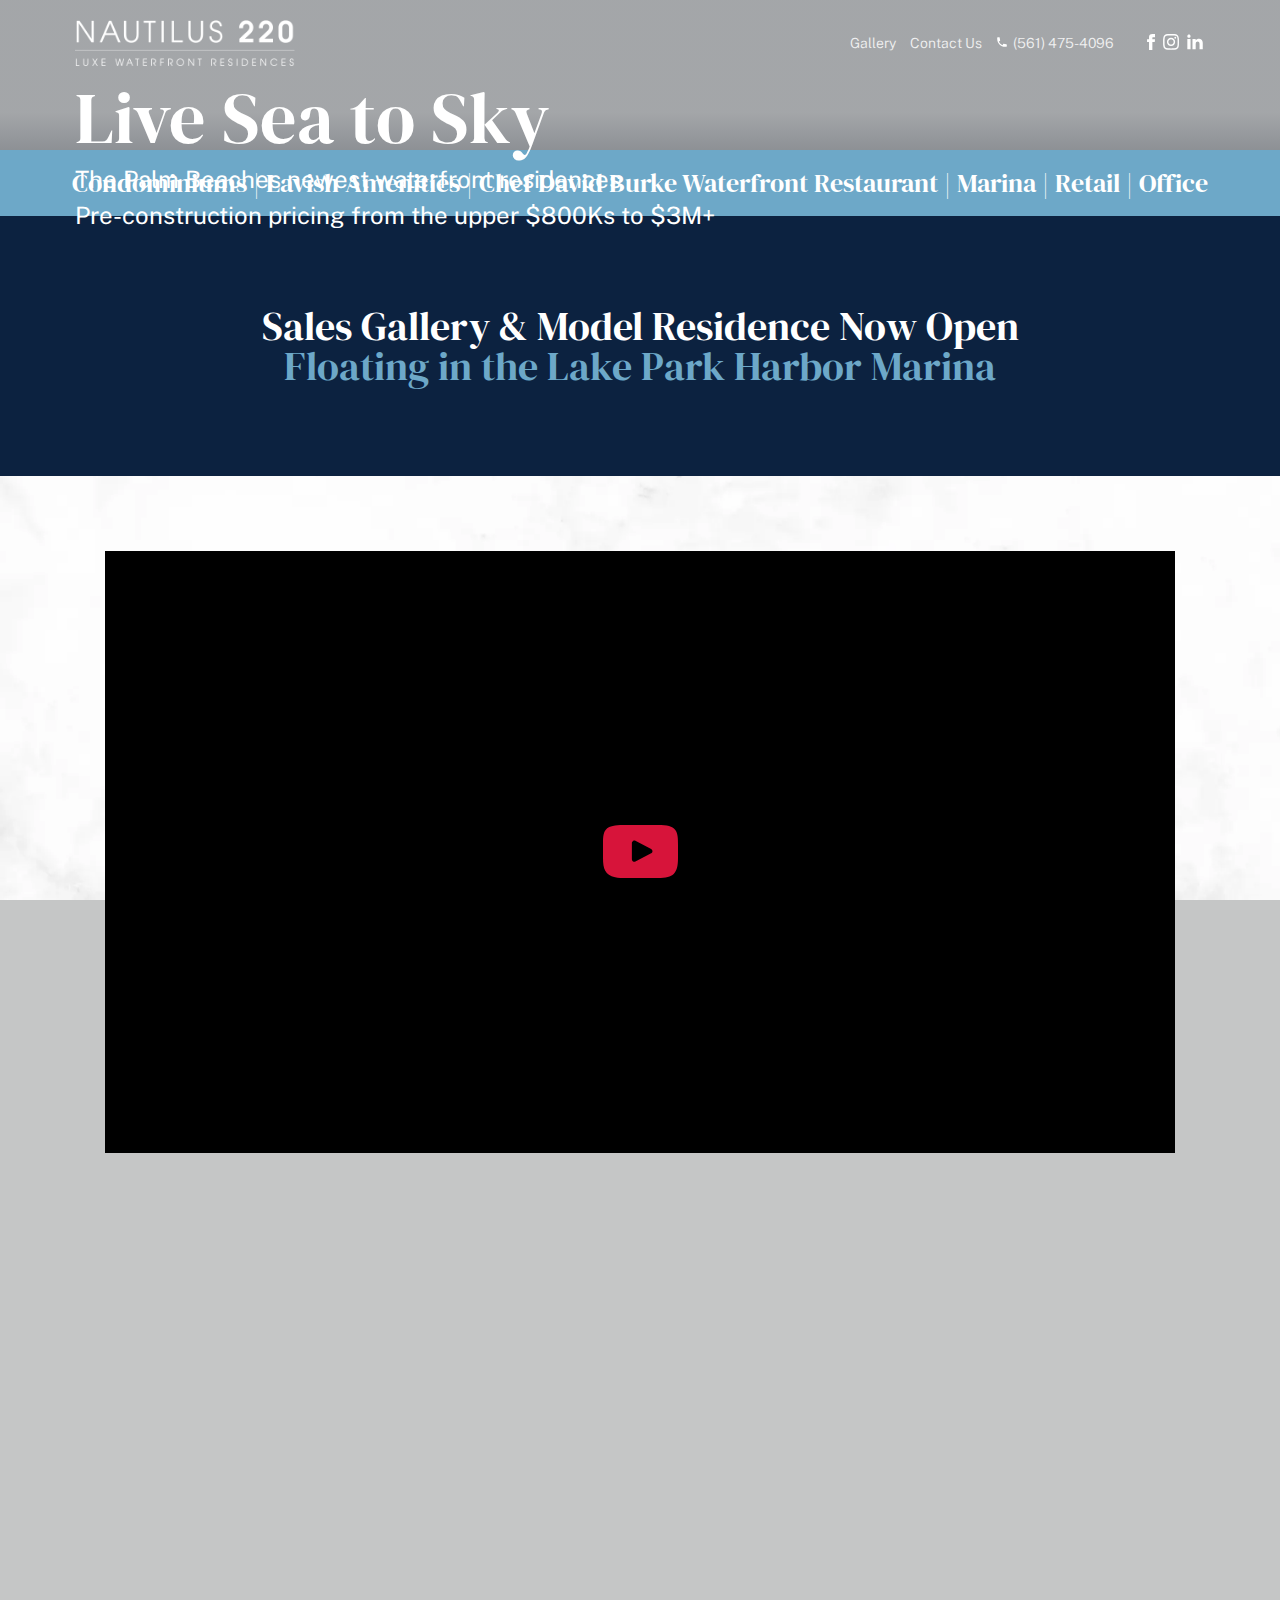
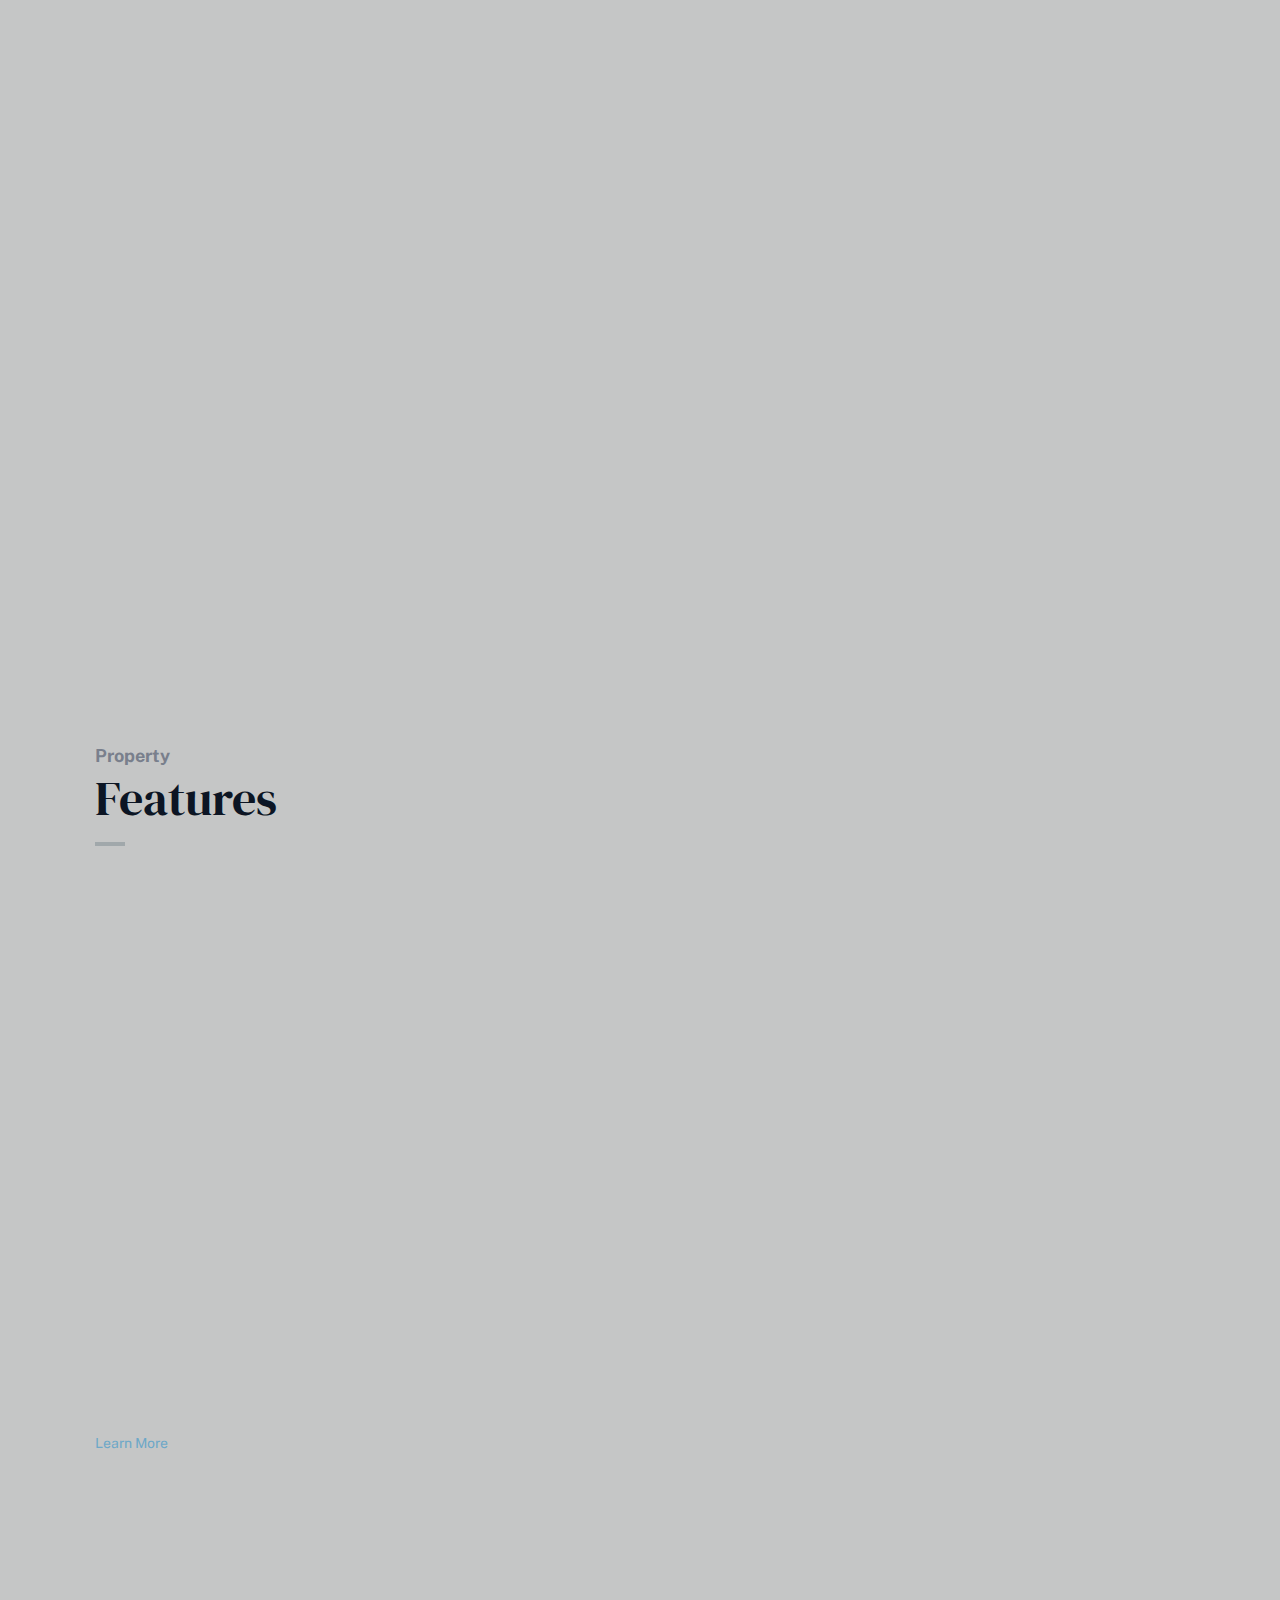
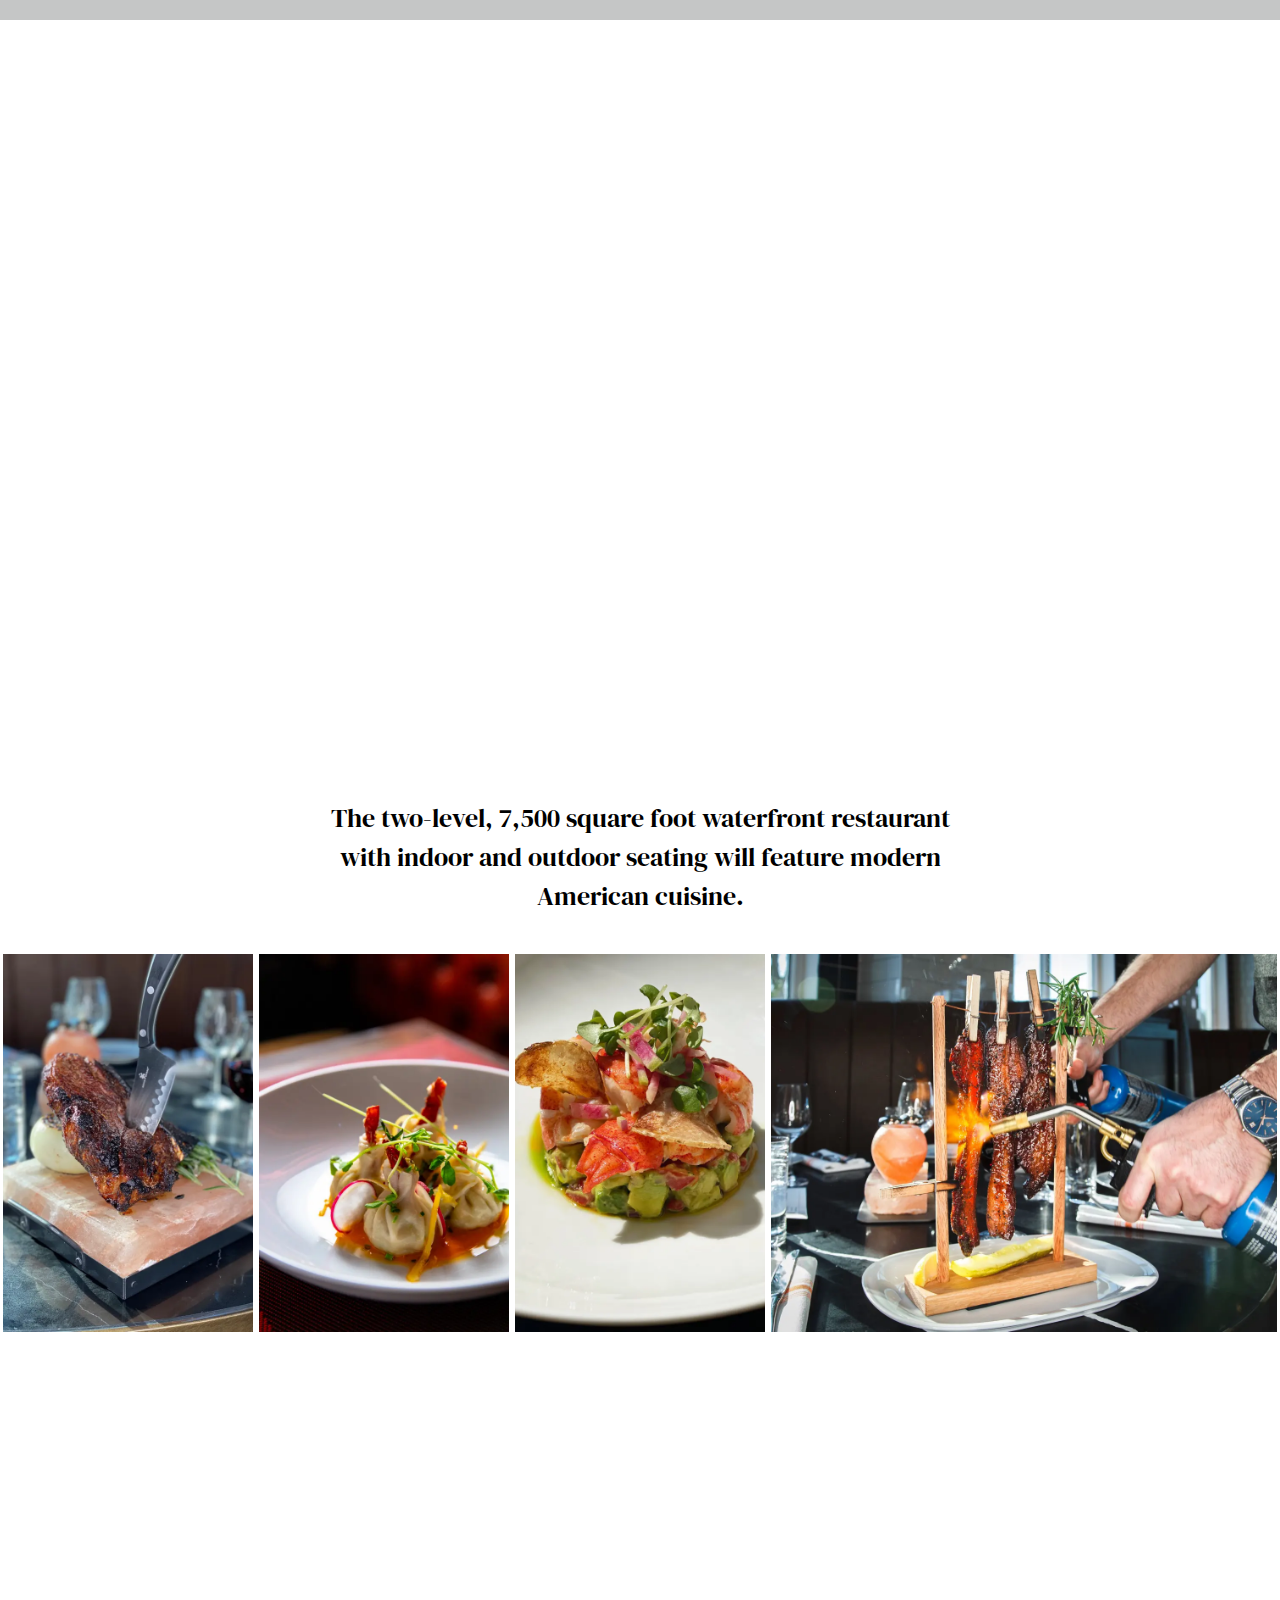
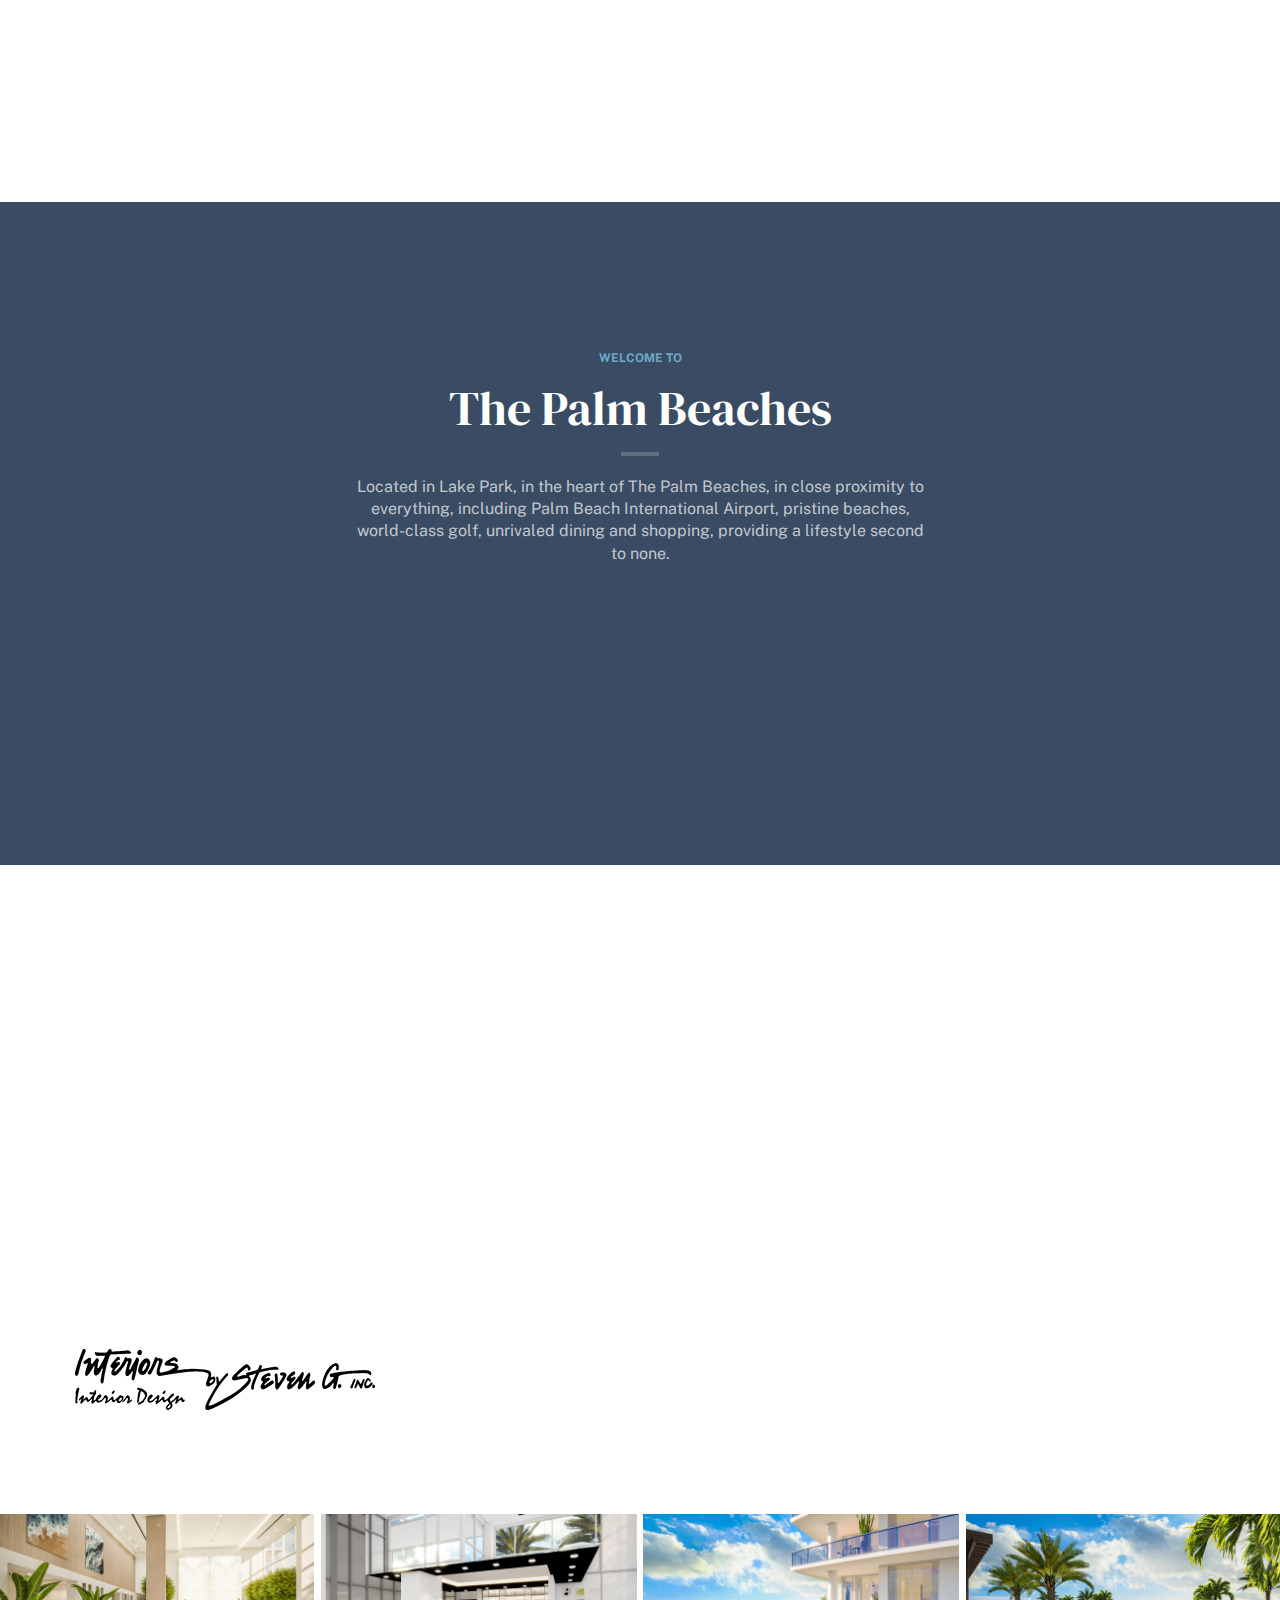
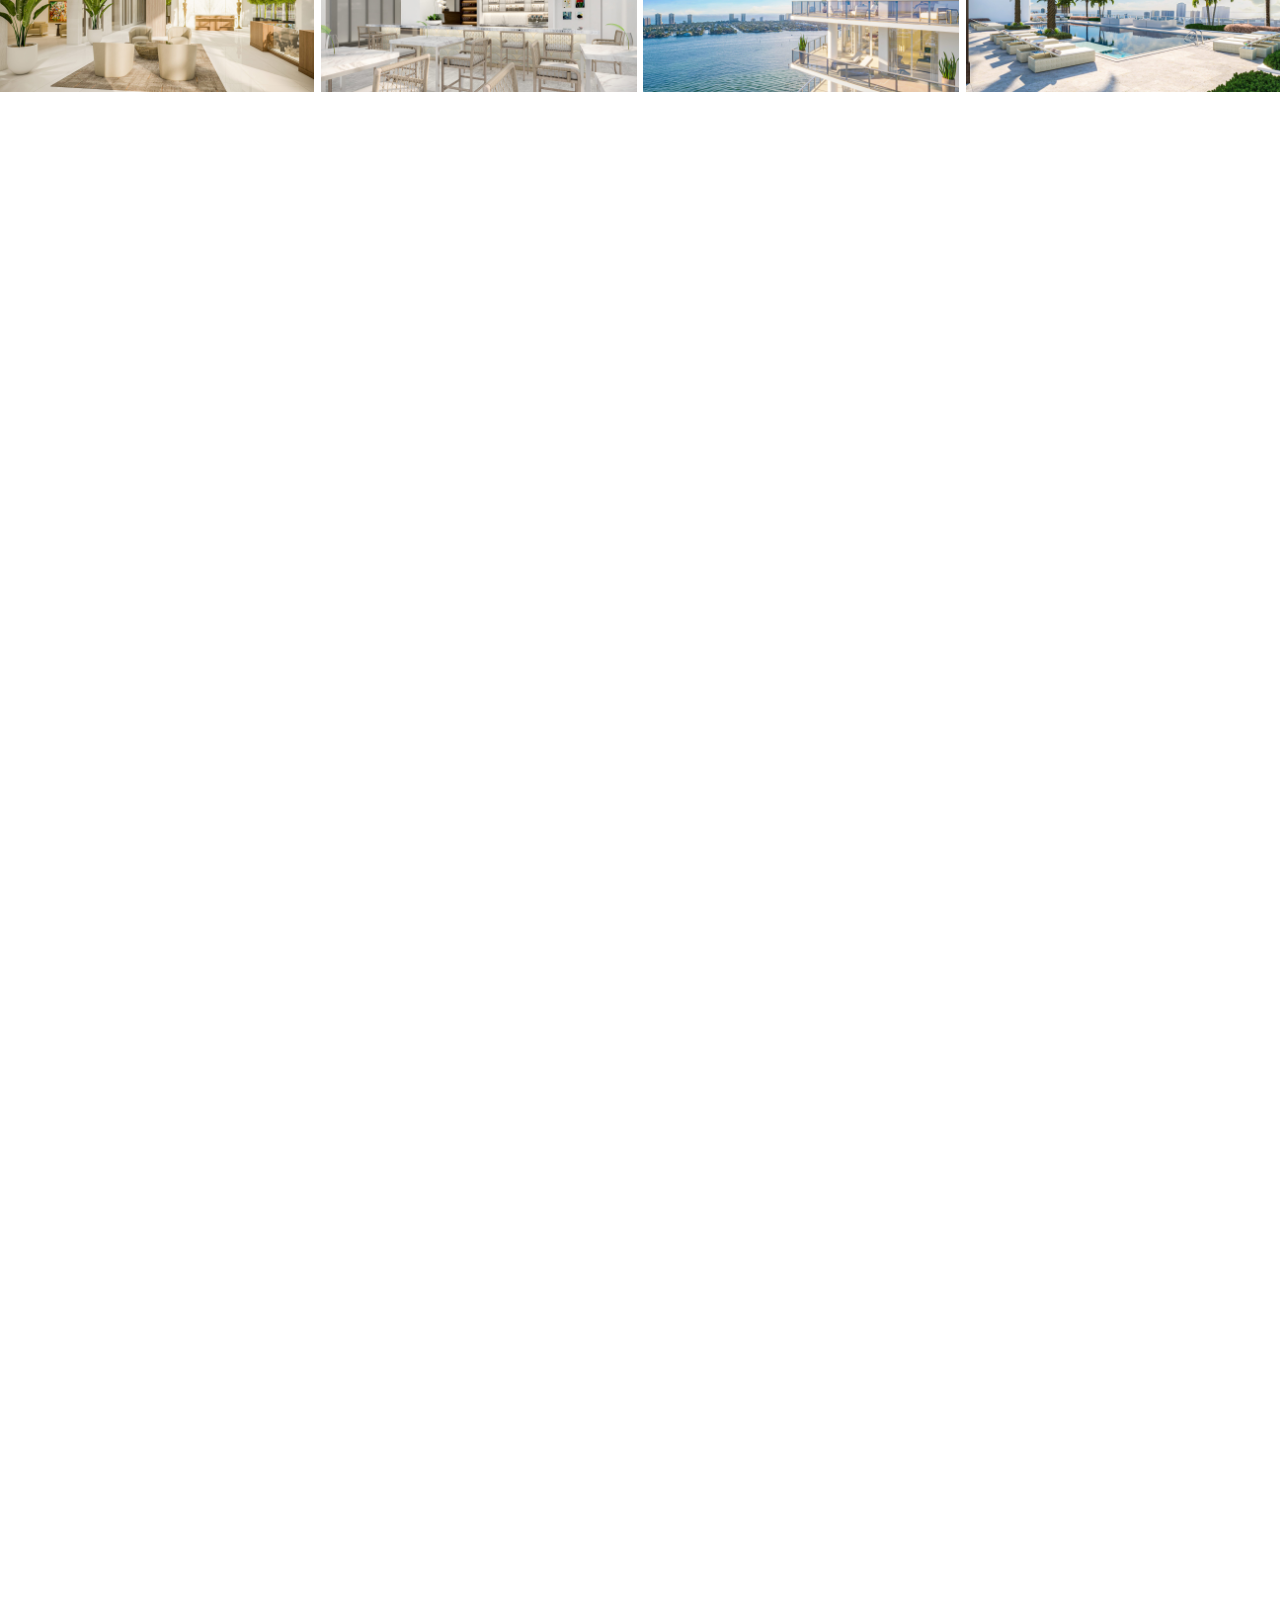
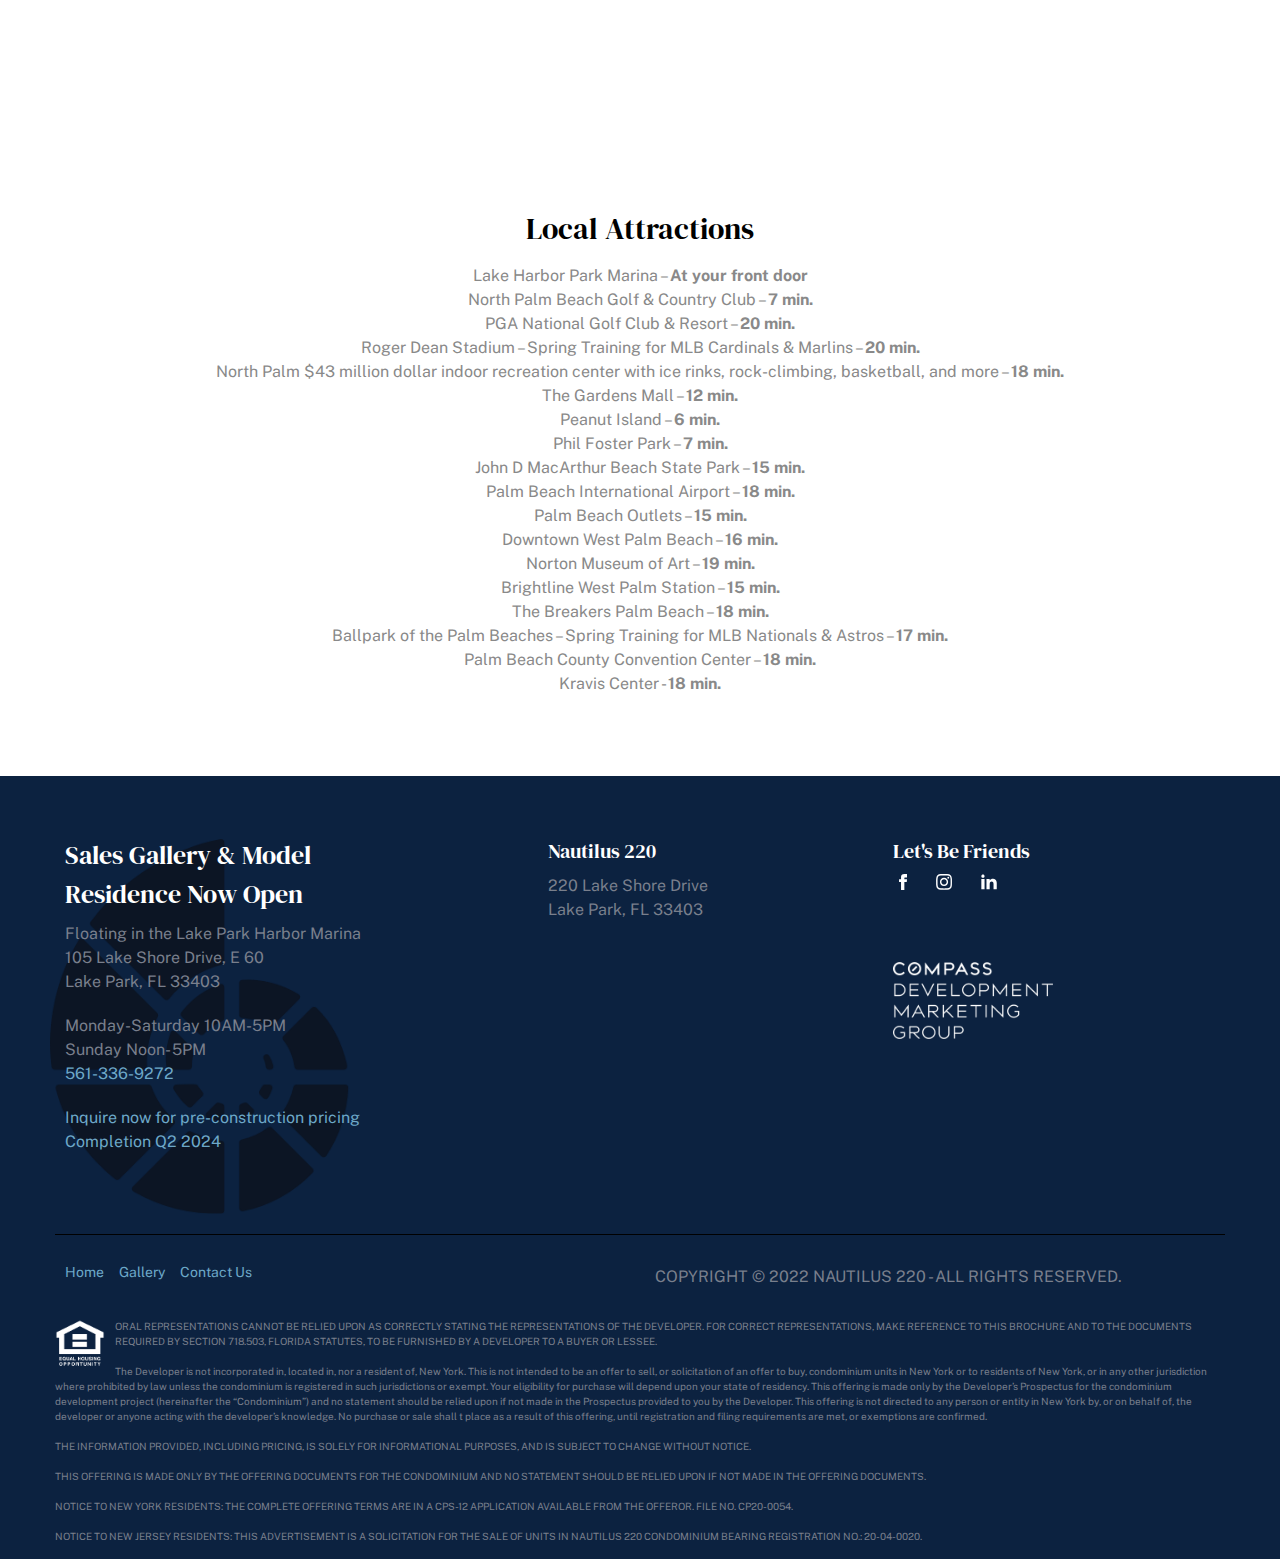
<file: index.html>
<!DOCTYPE html>
<html lang="en">

<head>
    <meta charset="UTF-8">
    <meta http-equiv="X-UA-Compatible" content="IE=edge">
    <meta name="viewport" content="width=device-width, initial-scale=1.0">

    <link rel="stylesheet" href="https://unpkg.com/swiper/swiper-bundle.min.css" />
    <link rel="stylesheet" href="./assets/style/main/virtualTours/css/swiper.css" />

    <link rel="stylesheet" href="./assets/style/base/css/base.css" />
    <link rel="stylesheet" href="./assets/style/header/css/header.css" />
    <link rel="stylesheet" href="./assets/style/footer/css/footer.css" />
    <link rel="stylesheet" href="./assets/style/main/global/css/main.css" />
    <link rel="stylesheet" href="./assets/style/main/virtualTours/css/sectionPrev.css" />
    <link rel="stylesheet" href="./assets/style/main/virtualTours/css/infobox.css" />
    <link rel="stylesheet" href="./assets/style/main/virtualTours/css/videoSecond.css" />
    <link rel="stylesheet" href="./assets/style/main/virtualTours/css/parallax.css" />
    <link rel="stylesheet" href="./assets/style/main/virtualTours/css/property.css" />
    <link rel="stylesheet" href="./assets/style/main/virtualTours/css/chefSection.css" />
    <link rel="stylesheet" href="./assets/style/main/virtualTours/css/waterfront.css" />
    <link rel="stylesheet" href="./assets/style/main/virtualTours/css/cardSection.css" />
    <link rel="stylesheet" href="./assets/style/main/virtualTours/css/modern.css" />
    <link rel="stylesheet" href="./assets/style/main/virtualTours/css/contactUs.css" />
    <link rel="stylesheet" href="./assets/style/main/virtualTours/css/form.css" />
    <link rel="stylesheet" href="./assets/style/main/virtualTours/css/maps.css" />
    <link rel="stylesheet" href="./assets/style/main/virtualTours/css/locations.css" />
    <link rel="stylesheet" href="./assets/style/main/virtualTours/css/posterOne.css" />
    <link rel="stylesheet" href="./assets/style/main/virtualTours/css/gallery.css" />


    <title>Nautilus 220</title>
</head>

<body>

    <header class="header">
        <div class="navbar">
            <div class="logo">
                <a href="./index.html"><img src="./assets/img/header/nautilus220-logo-white.webp" alt=""></a>
            </div>
            <ul class="navmenu">
                <!--   <li class="navmenu__item"><a href="#" class="navmenu__link">Virtual Tours</a>
                </li>
               <li class="navmenu__item navmenu__item_sub">
                    <a class="navmenu__link navmenu__link_sub">Residences</a>
                    <ul class="sub-menu">
                        <li class="sub-menu__item"><a href="#" class="sub-menu__link">Interior
                                Features</a>
                        </li>
                        <li class="sub-menu__item"><a href="#" class="sub-menu__link">Floor Plans</a>
                        </li>
                    </ul>
                </li>
                <li class="navmenu__item"><a href="#" class="navmenu__link">Amenities</a>
                </li> -->
                <li class="navmenu__item"><a href="./gallery.html" class="navmenu__link">Gallery</a></li>
                <li class="navmenu__item"><a href="./contactUs.html" class="navmenu__link">Contact Us</a></li>
                <li class="navmenu__item navmenu__item_phone"><a href="#"
                        class="navmenu__link navmenu__link_phone">(561)
                        475-4096</a></li>
                <li class="navmenu__item navmenu__item_social">
                    <a href="https://www.facebook.com/Nautilus220/" class="link-social">
                        <img src="./assets/svg/header/Facebook.svg" alt="">
                    </a>
                    <a href="https://www.instagram.com/nautilus220/" class="link-social">
                        <img src="./assets/svg/header/Instagram.svg" alt="">
                    </a>
                    <a href="https://www.linkedin.com/company/nautilus-220/" class="link-social">
                        <img src="./assets/svg/header/Linkedin.svg" alt="">
                    </a>
                </li>
                </li>
                </li>


            </ul>
            <div class="navbar-navigation">
                <button class="navbar-navigation__btn"><span></span></button>
            </div>
        </div>
        <div class="navbar-mob">
            <ul class="navMenu-mob">
                <li class="navMenu-mob__item"><a href="#" class="navMenu-mob__link">Home</a>
                </li>
                <!-- <li class="navMenu-mob__item navmenu__item_sub ">
                    <a class="navMenu-mob__link navMenu-mob__link_sub navmenu__link_sub">Residences</a>
                    <ul class="navMenu-mob-sub">
                        <li class="navMenu-mob-sub__item"><a href="#" class="navMenu-mob-sub__link">Interior
                                Features</a>
                        </li>
                        <li class="navMenu-mob-sub__item"><a href="#" class="navMenu-mob-sub__link">Floor Plans</a>
                        </li>
                    </ul>
                </li>

                <li class="navMenu-mob__item"><a href="#" class="navMenu-mob__link">Amenities</a>
                </li> -->
                <li class="navMenu-mob__item"><a href="./gallery.html" class="navMenu-mob__link">Gallery</a></li>
                <li class="navMenu-mob__item"><a href="./contactUs.html" class="navMenu-mob__link">Contact Us</a></li>
                <li class="navMenu-mob__item navmenu__item_phone"><a href="#"
                        class="navMenu-mob__link navmenu__link_phone">(561)
                        475-4096</a></li>
                <li class="navMenu-mob__item navmenu__item_social">
                    <a href="https://www.facebook.com/Nautilus220/" class="link-social">
                        <img src="./assets/svg/header/Facebook.svg" alt="">
                    </a>
                    <a href="https://www.instagram.com/nautilus220/" class="link-social">
                        <img src="./assets/svg/header/Instagram.svg" alt="">
                    </a>
                    <a href="https://www.linkedin.com/company/nautilus-220/" class="link-social">
                        <img src="./assets/svg/header/Linkedin.svg" alt="">
                    </a>
                </li>
                </li>
                </li>
            </ul>
        </div>
    </header>


    <main class="main">
        <section class="sectionPrev">
            <div class="sectionPrev-video-content">
                <video class="sectionPrev-video-content__video" autoplay muted loop playsinline
                    poster="https://nautilus220.com/wp-content/uploads/2020/07/N220_video003_0000_web.jpg"
                    height="auto">
                    <source src="https://nautilus220.com/wp-content/uploads/2021/07/N220_Website-video_04.mp4"
                        type="video/mp4">
                </video>
                <div class="sectionPrev-video-content__slider">
                    <div class="swiper mySwiper">
                        <div class="swiper-wrapper">
                            <div class="swiper-slide"><img
                                    src="./assets/img/main/slidePrev_mob/mobile-banner-gallery-2-1024x864.webp" alt="">
                            </div>
                            <div class="swiper-slide"><img
                                    src="./assets/img/main/slidePrev_mob/mobile-banner-gallery-3-1024x864.webp" alt="">
                            </div>
                            <div class="swiper-slide"><img
                                    src="./assets/img/main/slidePrev_mob/mobile-banner-gallery-4-1024x864.webp" alt="">
                            </div>
                            <div class="swiper-slide"><img
                                    src="./assets/img/main/slidePrev_mob/mobile-banner-gallery-5-1024x864.webp" alt="">
                            </div>
                            <div class="swiper-slide"><img
                                    src="./assets/img/main/slidePrev_mob/mobile-banner-gallery-6-1024x864.webp" alt="">
                            </div>
                        </div>
                    </div>
                </div>
                <div class="sectionPrev-video-content__description _anim-items _anim-no-hide">
                    <h1>
                        Live Sea to Sky
                    </h1>
                    <p>
                        The Palm Beaches newest waterfront residences <br />
                        Pre-construction pricing from the upper $800Ks to $3M+
                    </p>

                </div>
            </div>
        </section>
        <section class="infoBox">
            <div class="infoBox-content infoBox-content__one">
                <div class="infoBox-content-container _anim-items _anim-no-hide">
                    <h4>Condominiums | Lavish Amenities | Chef David Burke Waterfront Restaurant | Marina | Retail |
                        Office</h4>
                </div>
            </div>
            <div class="infoBox-content infoBox-content__two">
                <div class="infoBox-content-container _anim-items _anim-no-hide">
                    <h3>Sales Gallery & Model Residence Now Open <br />
                        <span>Floating in the Lake Park Harbor Marina</span>
                    </h3>
                </div>
            </div>
        </section>
        <section class="videoSecond">
            <div class="videoSecond-container">
                <div class="videoSecond-content">
                    <iframe class="iframe"
                        src="https://www.youtube.com/embed/bf9vxqL78FU?rel=0&start&end&controls=1&mute=0&modestbranding=0"
                        frameborder="0"
                        allow="accelerometer; autoplay; clipboard-write; encrypted-media; gyroscope; picture-in-picture"
                        allowfullscreen autoplay></iframe>
                </div>
                <div class="videoSecond-button">
                    <div class="video-btn">
                        <img src="./assets/img/main/youtube-svgrepo-com.svg" alt="">
                    </div>
                </div>
            </div>
            <div class="videoSecond-title _anim-items _anim-no-hide">
                <h6>Discover</h6>
                <h2>Extraordinary Details</h2>
                <div class="videoSecond-separator"></div>
            </div>
            <div class="videoSecond-text _anim-items _anim-no-hide">
                <p>
                    With breathtaking views and a unique combination of urban and waterfront lifestyles, everyday luxury
                    will be the rule, not the exception.
                </p>
            </div>

        </section>
        <section class="parallax">
            <div class="parallax-content _anim-items _anim-no-hide">
                <div class="parallax-content__block">
                    <div class="parallax-content__title">
                        <h6>Soak up</h6>
                        <h2>Intracoastal Waterway & Ocean Views</h2>
                        <div class="videoSecond-separator"></div>
                    </div>
                    <div class="parallax-content__text">
                        <p>
                            Indulge in marina waterfront living featuring outstanding, resort-style amenities.
                        </p>
                    </div>
                </div>
            </div>
        </section>
        <section class="property">
            <div class="property-container">
                <div class="property-container-block">
                    <div class="property-container-content">
                        <div class="property-container-text">
                            <div class="property-container-text__title">
                                <h6>Property</h6>
                                <h2>Features</h2>
                                <div class="videoSecond-separator"></div>


                            </div>

                            <div class="property-container-text__block">
                                <div class="property-container-text__text _anim-items _anim-no-hide">
                                    <p>
                                        Elevate Your Everyday with breathtaking views and a unique combination of city
                                        and waterfront lifestyles, where everyday luxury will be the rule not the
                                        exception. Nautilus 220 is comprised of 330 one-to-three-bedroom residences in
                                        two, 24 story towers ranging from 1,100 to 3,400 sq. Ft. featuring various floor
                                        plans with unobstructed water views, penthouses with 2,000 sq. ft. private
                                        rooftop terraces, plunge pools, summer kitchens and 12’ ceilings, and a one-acre
                                        outdoor amenity deck.

                                    </p>
                                </div>
                                <div class="property-container-text__text _anim-items _anim-no-hide">
                                    <p>
                                        Located in the famed Palm Beaches, this luxe development is alongside an active
                                        marina with 100 slips for boats up to 100’, as well as easy inlet access for a
                                        variety of water sport recreation from snorkeling and scuba diving to jet
                                        skiing, kayaking and paddle boarding.

                                    </p>
                                </div>
                                <div class="property-container-text__text _anim-items _anim-no-hide">
                                    <p>
                                        Delight in Private Beach Club Access on Singer Island with beach chair, food and
                                        beverage services. A private dining and bar area on the 6th floor overlooking
                                        the marina and pool is exclusively for residents. Mini-bowling, billiards and
                                        card tables, multipurpose soundproof studio for music and podcasts, golf
                                        simulator, theater lounge, club room, and many more amenities.

                                    </p>
                                </div>
                                <div class="property-container-text__text _anim-items _anim-no-hide">
                                    <p>
                                        <strong>
                                            Everything You Need In One Place <br />
                                            Resort-Style Living, Perfected
                                        </strong>
                                    </p>
                                </div>
                                <div class="property-container-text__text _anim-items _anim-no-hide">
                                    <ul>
                                        <li>
                                            Chef David Burke Restaurant
                                        </li>
                                        <li>
                                            Café & Lighter Fare
                                        </li>
                                        <li>
                                            Waterfront Dining & Cocktailing
                                        </li>
                                        <li>
                                            Conveniently Located Retail Shops and Professional Offices
                                        </li>
                                    </ul>
                                </div>
                                <div class="property-container-text__link">
                                    <a href="">Learn More</a>
                                </div>
                            </div>
                        </div>


                    </div>
                </div>
                <div class="property-container-block">
                    <div class="property-container-content">
                        <div class="property-container-poster"></div>
                    </div>
                </div>
            </div>
        </section>
        <section class="chef">
            <div class="chef-container">
                <div class="chef-block">
                    <div class="chef-block-poster _anim-items _anim-no-hide"></div>
                </div>
                <div class="chef-block">
                    <div class="chef-block-info _anim-items _anim-no-hide">
                        <div class="chef-block-info__content">
                            <div class="chef-block-info__title">
                                <h4>Acclaimed Restaurateur David Burke has selected Nautilus 220 as the location for his
                                    first restaurant in Florida.</h4>
                            </div>
                            <div class="chef-block-info__logo">
                                <img src="./assets/img/main/shef/David_Burke_Logo@2x.webp" alt="">
                            </div>
                            <div class="chef-block-info__text">
                                <h5>Acclaimed Restaurateur & Celebrity Chef</h5>
                                <p><b>/</b>17 Restaurants - NY, NJ, NC, CO, Riyadh</p>
                                <p><b>/</b>Top Chef Masters</p>
                                <p><b>/</b>Cookbook Author</p>
                                <div class="chef-block-info__link">
                                    <span>
                                        <a href="https://www.instagram.com/chefdavidburke/">@chefdavidburke</a>
                                        <b>|</b>
                                        <a href="https://chefdavidburke.com/restaurants/">chefdavidburke.com</a>
                                    </span>
                                </div>

                            </div>

                        </div>
                    </div>
                </div>
            </div>
            <div class="chef-gallery">
                <div class="chef-gallery-title">
                    <h4>The two-level, 7,500 square foot waterfront restaurant with indoor and outdoor seating will
                        feature modern American cuisine.</h4>

                </div>
                <div class="chef-gallery-content">
                    <div class="chef-gallery-content__items chef-gallery-content__items_1">
                        <img src="./assets/img/main/shef/OP_Steak_IMG_1341.webp" alt="">
                    </div>
                    <div class="chef-gallery-content__items chef-gallery-content__items_2">
                        <img src="./assets/img/main/shef/LobsterDumplings_1L3A0928.webp" alt="">
                    </div>
                    <div class="chef-gallery-content__items chef-gallery-content__items_3">
                        <img src="./assets/img/main/shef/IMG_0328.webp" alt="">
                    </div>
                    <div class="chef-gallery-content__items chef-gallery-content__items_4">
                        <img src="./assets/img/main/shef/When_Pigs_Fly_maple_glazed_bacon-1.webp" alt="">
                    </div>
                </div>

            </div>
        </section>
        <section class="waterfront">
            <div class="waterfront-container">
                <div class="waterfront-container__items waterfront-container__items_1 _anim-items _anim-no-hide">
                    <div class="swiper mySwiper">
                        <div class="swiper-wrapper">
                            <div class="swiper-slide"><img
                                    src="./assets/img/main/waterfront/life-extraordinary-1024x512.webp" alt="">
                            </div>
                            <div class="swiper-slide"><img
                                    src="./assets/img/main/waterfront/life-extraordinary-2-1024x512.webp" alt="">
                            </div>
                            <div class="swiper-slide"><img
                                    src="./assets/img/main/waterfront/life-extraordinary-3-1024x512.webp" alt="">
                            </div>
                            <div class="swiper-slide"><img
                                    src="./assets/img/main/waterfront/life-extraordinary-5-1024x512.webp" alt="">
                            </div>
                        </div>
                    </div>
                </div>
                <div class="waterfront-container__items waterfront-container__items_2 _anim-items _anim-no-hide">
                    <div class="swiper mySwiper">
                        <div class="swiper-wrapper">
                            <div class="swiper-slide"><img
                                    src="./assets/img/main/waterfront/life-extraordinary-6-1024x512.webp" alt="">
                            </div>
                            <div class=" swiper-slide"><img
                                    src="./assets/img/main/waterfront/life-extraordinary-7-1024x512.webp" alt="">
                            </div>
                            <div class="swiper-slide"><img
                                    src="./assets/img/main/waterfront/life-extraordinary-8-1024x512.webp" alt="">
                            </div>
                            <div class="swiper-slide"><img src="./assets/img/main/waterfront/pool.webp" alt="">
                            </div>
                        </div>
                    </div>
                </div>
                <div class="waterfront-container__items waterfront-container__items_3 _anim-items _anim-no-hide">
                    <div class="waterfront-container-content">
                        <div class="parallax-content__title">
                            <h6>A sophisticated</h6>
                            <h2>Waterfront Lifestyle</h2>
                            <div class="videoSecond-separator"></div>
                        </div>
                        <div class="parallax-content__text">
                            <p>
                                Located just beyond your front door, the promenade will surely be a dynamic and exciting
                                experience for residents and visitors alike—to explore and enjoy.
                            </p>
                        </div>
                    </div>
                </div>
            </div>
        </section>
        <section class="card">
            <div class="card-titleBox">
                <div class="card-title">
                    <div class="card-title__title">
                        <h6>Welcome to</h6>
                        <h2>The Palm Beaches</h2>
                        <div class="card-title-separator"></div>
                    </div>
                    <div class="card-title__text">
                        <p>
                            Located in Lake Park, in the heart of The Palm Beaches, in close proximity to everything,
                            including Palm Beach International Airport, pristine beaches, world-class golf, unrivaled
                            dining and shopping, providing a lifestyle second to none.
                        </p>
                    </div>
                </div>
            </div>
            <div class="card-content">
                <div class="card-content__items card-content__items_1 _anim-items _anim-no-hide">
                    <div class="card-content__item">
                        <div class="card-content__textBlock">
                            <h5>Upscale Living</h5>
                            <p>Live an active, upscale lifestyle with abundant amenities and modern conveniences.</p>
                            <a href="">Explore</a>
                        </div>
                    </div>
                </div>
                <div class="card-content__items card-content__items_2 _anim-items _anim-no-hide">
                    <div class="card-content__item">
                        <div class="card-content__textBlock">
                            <h5>Palm Beach</h5>
                            <p>As beautiful as it is luxurious, Palm Beach County is the perfect place to live, work &
                                play.</p>
                            <a href="">Explore</a>
                        </div>
                    </div>
                </div>
                <div class="card-content__items card-content__items_3 _anim-items _anim-no-hide">
                    <div class="card-content__item">
                        <div class="card-content__textBlock">
                            <h5>Marina Access</h5>
                            <p>Lake Park Harbor Marina with 100 slips – your gateway to the Palm Beach Inlet.</p>
                            <a href="">Explore</a>
                        </div>
                    </div>
                </div>
                <div class="card-content__items card-content__items_4 _anim-items _anim-no-hide">
                    <div class="card-content__item">
                        <div class="card-content__textBlock">
                            <h5>Beach & Golf</h5>
                            <p>Home to pristine beaches and world class golf.</p>
                            <a href="">Explore</a>
                        </div>
                    </div>
                </div>
            </div>
        </section>
        <section class="modern">
            <div class="modern-content">
                <div class="videoSecond-title _anim-items _anim-no-hide">
                    <h2>Modern Luxury Living</h2>
                    <div class="videoSecond-separator"></div>
                </div>
                <div class="videoSecond-text _anim-items _anim-no-hide">
                    <p>
                        Nautilus 220 living is luxury at its finest. Featuring panoramic views of the Lake Park Harbor
                        Marina, Intracoastal Waterway, and Atlantic Ocean, 10' ceilings, floor to ceiling hurricane
                        impact windows and sliding glass doors, premium Miele appliances, Smart Home ready
                        infrastructure and UVC Air Disinfection Lighting System.
                    </p>
                </div>
                <div class="modern-content__logo">
                    <a href="https://www.interiorsbysteveng.com/">
                        <img src="./assets/img/main/modern/modern_logo.webp" alt="">
                    </a>
                </div>
            </div>
            <div class="modern-slide">
                <div class="swiper mySwiper_2">
                    <div class="swiper-wrapper">
                        <div class="swiper-slide">
                            <img src="./assets/img/main/modern/7-scaled.jpg" alt="">
                        </div>
                        <div class="swiper-slide">
                            <img src="./assets/img/main/modern/9-scaled.jpg" alt="">
                        </div>
                        <div class="swiper-slide">
                            <img src="./assets/img/main/modern/N220_ext008_-scaled.jpg" alt="">
                        </div>
                        <div class="swiper-slide">
                            <img src="./assets/img/main/modern/N220_ext013-scaled.jpg" alt="">
                        </div>
                        <div class="swiper-slide">
                            <img src="./assets/img/main/modern/N220_pool_002-1-scaled.jpg" alt="">
                        </div>
                        <div class="swiper-slide">
                            <img src="./assets/img/main/modern/N220_video001_0000.webp" alt="">
                        </div>
                        <div class="swiper-slide">
                            <img src="./assets/img/main/modern/N220_video002_0000.webp" alt="">
                        </div>
                        <div class="swiper-slide">
                            <img src="./assets/img/main/modern/N220_video003_0000.webp" alt="">
                        </div>
                        <div class="swiper-slide">
                            <img src="./assets/img/main/modern/N220_video004_0000.webp" alt="">
                        </div>
                        <div class="swiper-slide">
                            <img src="./assets/img/main/modern/N220_video007_0000.webp" alt="">
                        </div>
                        <div class="swiper-slide">
                            <img src="./assets/img/main/modern/N220_video007A-Clubroom001_0000.webp" alt="">
                        </div>
                        <div class="swiper-slide">
                            <img src="./assets/img/main/modern/N220_video007A-Clubroom004_0000.webp" alt="">
                        </div>
                        <div class="swiper-slide">
                            <img src="./assets/img/main/modern/N220_video007C-Fitness002_0000.webp" alt="">
                        </div>
                        <div class="swiper-slide">
                            <img src="./assets/img/main/modern/N220_video008A-Unit001_0000.webp" alt="">
                        </div>
                        <div class="swiper-slide">
                            <img src="./assets/img/main/modern/N220_video008A-Unit002_0000.webp" alt="">
                        </div>
                        <div class="swiper-slide">
                            <img src="./assets/img/main/modern/N220_video008A-Unit003_0150.webp" alt="">
                        </div>
                        <div class="swiper-slide">
                            <img src="./assets/img/main/modern/N220_video008A-Unit004_0000.webp" alt="">
                        </div>
                        <div class="swiper-slide">
                            <img src="./assets/img/main/modern/N220_video008A-Unit007_0000.webp" alt="">
                        </div>
                        <div class="swiper-slide">
                            <img src="./assets/img/main/modern/N220_video010_0000.webp" alt="">
                        </div>
                        <div class="swiper-slide">
                            <img src="./assets/img/main/modern/N220_video012_0000.webp" alt="">
                        </div>
                        <div class="swiper-slide">
                            <img src="./assets/img/main/modern/N220_video013_0000.webp" alt="">
                        </div>
                        <div class="swiper-slide">
                            <img src="./assets/img/main/modern/N220_video015_0360.webp" alt="">
                        </div>
                        <div class="swiper-slide">
                            <img src="./assets/img/main/modern/N220_video016_0180.webp" alt="">
                        </div>
                        <div class="swiper-slide">
                            <img src="./assets/img/main/modern/N220_video018_0000.webp" alt="">
                        </div>
                        <div class="swiper-slide">
                            <img src="./assets/img/main/modern/N220_video020_0150.webp" alt="">
                        </div>

                    </div>
                </div>
            </div>
        </section>
        <section class="contactUs">
            <div class="contactUs-container">
                <div class="contactUs-block">
                    <div class="contactUs-block-poster contactUs-block-poster_homePage _anim-items _anim-no-hide"></div>
                </div>
                <div class="contactUs-block">
                    <div class="contactUs-block-forms">
                        <div class="contactUs-block-title">
                            <div class="contactUs-block-title__title _anim-items _anim-no-hide">
                                <h2>Exclusive Pre-Construction Pricing</h2>
                                <div class="videoSecond-separator"></div>
                            </div>
                            <div class="contactUs-block-title__text _anim-items _anim-no-hide">
                                <p>
                                    To learn more about Nautilus 220, kindly submit the form below.
                                </p>
                                <p>
                                    Residences from the $800,000s
                                </p>
                            </div>
                        </div>
                        <div class="contactUs-form _anim-items _anim-no-hide">
                            <form action="" class="form">
                                <div class="form__items">
                                    <div class="form__item">
                                        <input class="input" type="text" placeholder="First Name*" aria-required="true"
                                            aria-invalid="false">
                                    </div>
                                    <div class="form__item">
                                        <input class="input" type="text" placeholder="Last Name*" aria-required="true"
                                            aria-invalid="false">
                                    </div>
                                </div>
                                <div class="form__items">
                                    <div class="form__item">
                                        <input class="input" type="text" placeholder="ZIP*" aria-required="false">
                                    </div>
                                </div>
                                <div class="form__items">
                                    <div class="form__item">
                                        <input class="input" type="text" placeholder="Email*" aria-required="true"
                                            aria-invalid="false">
                                    </div>
                                    <div class="form__item">
                                        <input class="input" type="tel" placeholder="Phone" aria-required="true"
                                            aria-invalid="false">
                                    </div>
                                    <div class="form__select">
                                        <select class="input" name="" id="" aria-required="true" aria-invalid="false">
                                            <option value="" selected='selected'>How did you hear about
                                                us?</option>
                                            <option value="Facebook">Facebook</option>
                                            <option value="Instagram">Instagram</option>
                                            <option value="YouTube">YouTube</option>
                                            <option value="Google">Google</option>
                                            <option value="Zillow">Zillow</option>
                                            <option value="Internet">Internet</option>
                                            <option value="Magazine - Architectural Digest">Magazine - Architectural
                                                Digest</option>
                                            <option value="Magazine - Palm Beach Illustrated">Magazine - Palm Beach
                                                Illustrated</option>
                                            <option value="Luxe Interiors + Design">Luxe Interiors + Design</option>
                                            <option value="Magazine - Luxury Modern Palm Beach">Magazine - Luxury Modern
                                                Palm Beach</option>
                                            <option value="Direct Mail">Direct Mail</option>
                                            <option value="Billboard">Billboard</option>
                                            <option value="Realtor">Realtor</option>
                                            <option value="Palm Beach International Airport">Palm Beach International
                                                Airport</option>
                                        </select>
                                    </div>
                                    <div class="form__select">
                                        <select class="input" name="" id="" aria-required="true" aria-invalid="false">
                                            <option value="" selected="selected">I'm interested in learning more about:
                                            </option>
                                            <option value="Primary or Secondary Residence">Primary or Secondary
                                                Residence</option>
                                            <option value="Floor Plans">Floor Plans</option>
                                            <option value="Virtual Tours">Virtual Tours</option>
                                            <option value="Learn More">Learn More</option>
                                        </select>
                                    </div>
                                    <div class="form__textarea">
                                        <textarea placeholder="Comments" class="input" name="" id="" cols="30"
                                            rows="10"></textarea>
                                    </div>
                                </div>
                                <button class="btn-form" type="submit">Get Started</button>
                            </form>
                        </div>
                    </div>
                </div>
            </div>

        </section>
        <section class="maps">
            <iframe
                src="https://www.google.com/maps/embed?pb=!1m10!1m8!1m3!1d456261.0593510061!2d-80.1601587!3d26.6952057!3m2!1i1024!2i768!4f13.1!5e0!3m2!1sru!2sua!4v1655051661225!5m2!1sru!2sua"
                width="600" height="450" style="border:0;" allowfullscreen="" loading="lazy"
                referrerpolicy="no-referrer-when-downgrade"></iframe>
        </section>
        <section class="localions">
            <div class="locations-content">
                <div class="locations-content__title">
                    <h5>Local Attractions</h5>
                </div>
                <div class="locations-content__text">
                    <p>
                        Lake Harbor Park Marina – <strong>At your front door</strong><br />
                        North Palm Beach Golf & Country Club – <strong>7 min.</strong><br />
                        PGA National Golf Club & Resort – <strong>20 min.</strong><br />
                        Roger Dean Stadium – Spring Training for MLB Cardinals & Marlins – <strong>20
                            min.</strong><br />
                        North Palm $43 million dollar indoor recreation center with ice rinks, rock-climbing,
                        basketball, and more – <strong>18 min.</strong><br />
                        The Gardens Mall – <strong>12 min.</strong><br />
                        Peanut Island – <strong>6 min.</strong><br />
                        Phil Foster Park – <strong>7 min.</strong><br />
                        John D MacArthur Beach State Park – <strong>15 min.</strong><br />
                        Palm Beach International Airport – <strong>18 min.</strong><br />
                        Palm Beach Outlets – <strong>15 min.</strong><br />
                        Downtown West Palm Beach – <strong>16 min.</strong><br />
                        Norton Museum of Art – <strong>19 min.</strong><br />
                        Brightline West Palm Station – <strong>15 min.</strong><br />
                        The Breakers Palm Beach – <strong>18 min.</strong><br />
                        Ballpark of the Palm Beaches – Spring Training for MLB Nationals & Astros – <strong>17
                            min.</strong><br />
                        Palm Beach County Convention Center – <strong>18 min.</strong><br />
                        Kravis Center - <strong>18 min.</strong><br />

                    </p>
                </div>
            </div>
        </section>
    </main>



    <footer class="footer">
        <div class="footer-decor"></div>
        <div class="footer-content">
            <div class="footer-content-contacts">
                <div class="footer-content-contacts__items">
                    <h4>Sales Gallery & Model <br /> Residence Now Open</h4>
                    <p>
                        Floating in the Lake Park Harbor Marina <br /> 105 Lake Shore Drive, E 60 <br />Lake Park, FL
                        33403
                    </p>
                    <p>
                        Monday-Saturday 10AM-5PM <br /> Sunday Noon- 5PM <br /> <a
                            href="tel:561-336-9272">561-336-9272</a>
                    </p>
                    <p>
                        <a href="https://nautilus220.com/contact/">Inquire now for pre-construction pricing
                            <br />Completion Q2 2024</a>
                    </p>

                </div>
                <div class="footer-content-contacts__items">
                    <h5>Nautilus 220</h5>
                    <p>220 Lake Shore Drive <br />Lake Park, FL 33403</p>
                </div>
                <div class="footer-content-contacts__items">
                    <h5>Let's Be Friends</h5>
                    <div class="footer-content-social">
                        <a href="https://www.facebook.com/Nautilus220/" class="link-social link-social_footer">
                            <img src="./assets/svg/header/Facebook.svg" alt="">
                        </a>
                        <a href="https://www.instagram.com/nautilus220/" class="link-social link-social_footer">
                            <img src="./assets/svg/header/Instagram.svg" alt="">
                        </a>
                        <a href="https://www.linkedin.com/company/nautilus-220/" class="link-social link-social_footer">
                            <img src="./assets/svg/header/Linkedin.svg" alt="">
                        </a>
                    </div>
                    <div class="footer-content-contacts__image">
                        <img src="./assets/img/footer/compass-development-marketing-group-logo@2x-768x372.webp" alt="">
                    </div>


                </div>

            </div>
            <div class="footer-content-nav">
                <div class="footer-content-nav__content">
                    <ul class="footer-content-nav__items">
                        <li class="footer-content-nav__item">
                            <a href="./index.html" class="footer-content-nav__link">Home</a>
                        </li>
                        <!-- <li class="footer-content-nav__item">
                            <a href="" class="footer-content-nav__link">Virtual Tours</a>
                        </li>
                        <li class="footer-content-nav__item">
                            <a href="" class="footer-content-nav__link">Amenities</a>
                        </li>
                        <li class="footer-content-nav__item">
                            <a href="" class="footer-content-nav__link">Residences</a>
                        </li> -->
                        <li class="footer-content-nav__item">
                            <a href="./gallery.html" class="footer-content-nav__link">Gallery</a>
                        </li>
                        <!-- <li class="footer-content-nav__item">
                            <a href="" class="footer-content-nav__link">News</a>
                        </li> -->
                        <li class="footer-content-nav__item">
                            <a href="./contactUs.html" class="footer-content-nav__link">Contact Us</a>
                        </li>
                        <!-- <li class="footer-content-nav__item">
                            <a href="" class="footer-content-nav__link">Privacy Policy</a>
                        </li>
                        <li class="footer-content-nav__item">
                            <a href="" class="footer-content-nav__link">Terms of Use</a>
                        </li>
                        <li class="footer-content-nav__item">
                            <a href="" class="footer-content-nav__link">Disclaimer</a>
                        </li> -->
                    </ul>
                </div>
                <div class="footer-content-nav__content">
                    <p>COPYRIGHT © 2022 NAUTILUS 220 - ALL RIGHTS RESERVED.</p>
                </div>

            </div>
            <div class="footer-content-description">

                <p>
                    <img src="./assets/img/footer/equal-housing-opportunity-logo-png-transparent.webp" alt="">
                    ORAL REPRESENTATIONS CANNOT BE RELIED UPON AS CORRECTLY STATING THE REPRESENTATIONS OF THE
                    DEVELOPER. FOR CORRECT REPRESENTATIONS, MAKE REFERENCE TO THIS BROCHURE AND TO THE DOCUMENTS <br />
                    REQUIRED BY SECTION 718.503, FLORIDA STATUTES, TO BE FURNISHED BY A DEVELOPER TO A BUYER OR LESSEE.
                </p>
                <p>
                    The Developer is not incorporated in, located in, nor a resident of, New York. This is not intended
                    to be an offer to sell, or solicitation of an offer to buy, condominium units in New York or to
                    residents of New York, or in any other jurisdiction where prohibited by law unless the condominium
                    is registered in such jurisdictions or exempt. Your eligibility for purchase will depend upon your
                    state of residency. This offering is made only by the Developer’s Prospectus for the condominium
                    development project (hereinafter the “Condominium”) and no statement should be relied upon if not
                    made in the Prospectus provided to you by the Developer. This offering is not directed to any person
                    or entity in New York by, or on behalf of, the developer or anyone acting with the developer’s
                    knowledge. No purchase or sale shall t place as a result of this offering, until registration and
                    filing requirements are met, or exemptions are confirmed.
                </p>
                <p>
                    THE INFORMATION PROVIDED, INCLUDING PRICING, IS SOLELY FOR INFORMATIONAL PURPOSES, AND IS SUBJECT TO
                    CHANGE WITHOUT NOTICE.
                </p>
                <p>
                    THIS OFFERING IS MADE ONLY BY THE OFFERING DOCUMENTS FOR THE CONDOMINIUM AND NO STATEMENT SHOULD BE
                    RELIED UPON IF NOT MADE IN THE OFFERING DOCUMENTS.
                </p>
                <p>
                    NOTICE TO NEW YORK RESIDENTS: THE COMPLETE OFFERING TERMS ARE IN A CPS-12 APPLICATION AVAILABLE FROM
                    THE OFFEROR. FILE NO. CP20-0054.

                </p>
                <p>
                    NOTICE TO NEW JERSEY RESIDENTS: THIS ADVERTISEMENT IS A SOLICITATION FOR THE SALE OF UNITS IN
                    NAUTILUS 220 CONDOMINIUM BEARING REGISTRATION NO.: 20-04-0020.

                </p>
            </div>
        </div>

    </footer>

    <script src="https://unpkg.com/swiper/swiper-bundle.min.js"></script>
    <script src="./assets/script/main/swiper.js"></script>

    <script src="./assets/script/header/headhesive.min.js"></script>
    <script src="./assets/script/header/header.js"></script>
    <script src="./assets/script/main/animation.js"></script>
    <script src="./assets/script/main/videoActive.js"></script>
    <script src="./assets/script/main/globalSlider.js"></script>
</body>

</html>
</file>
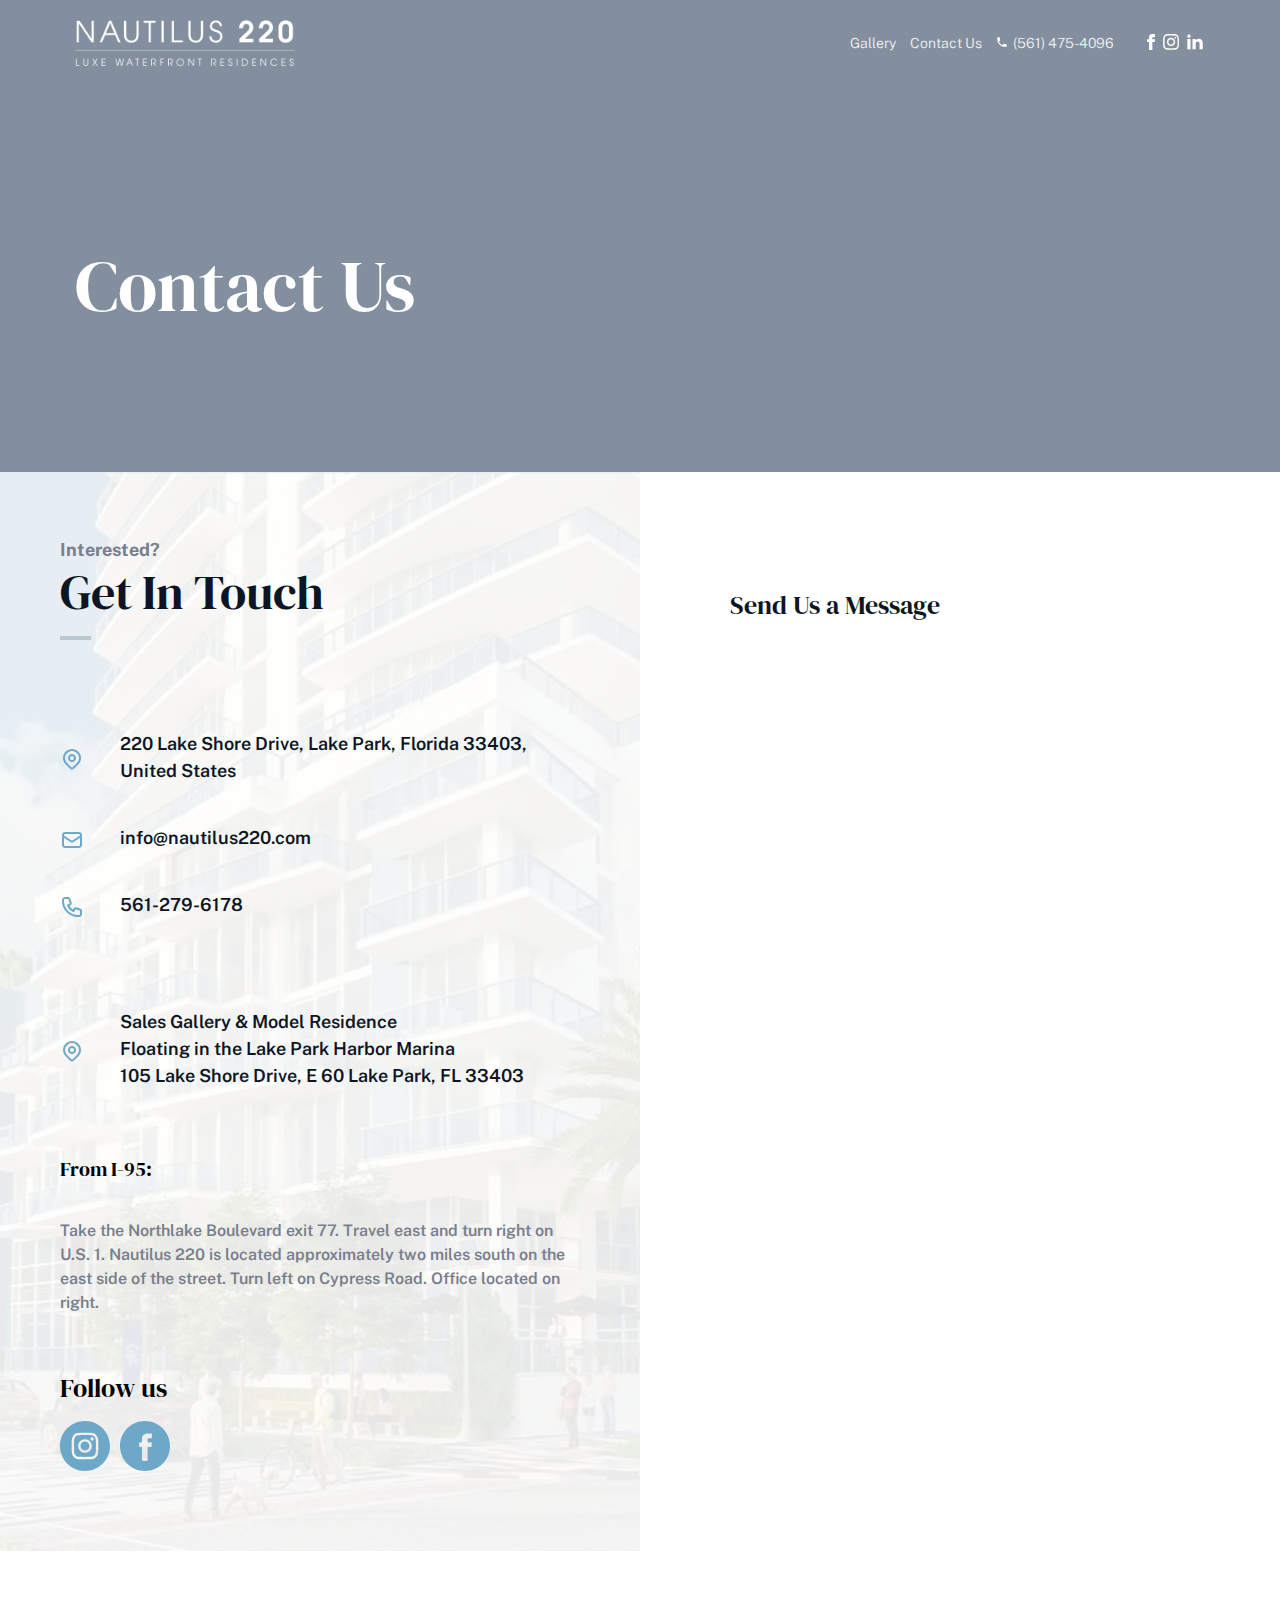
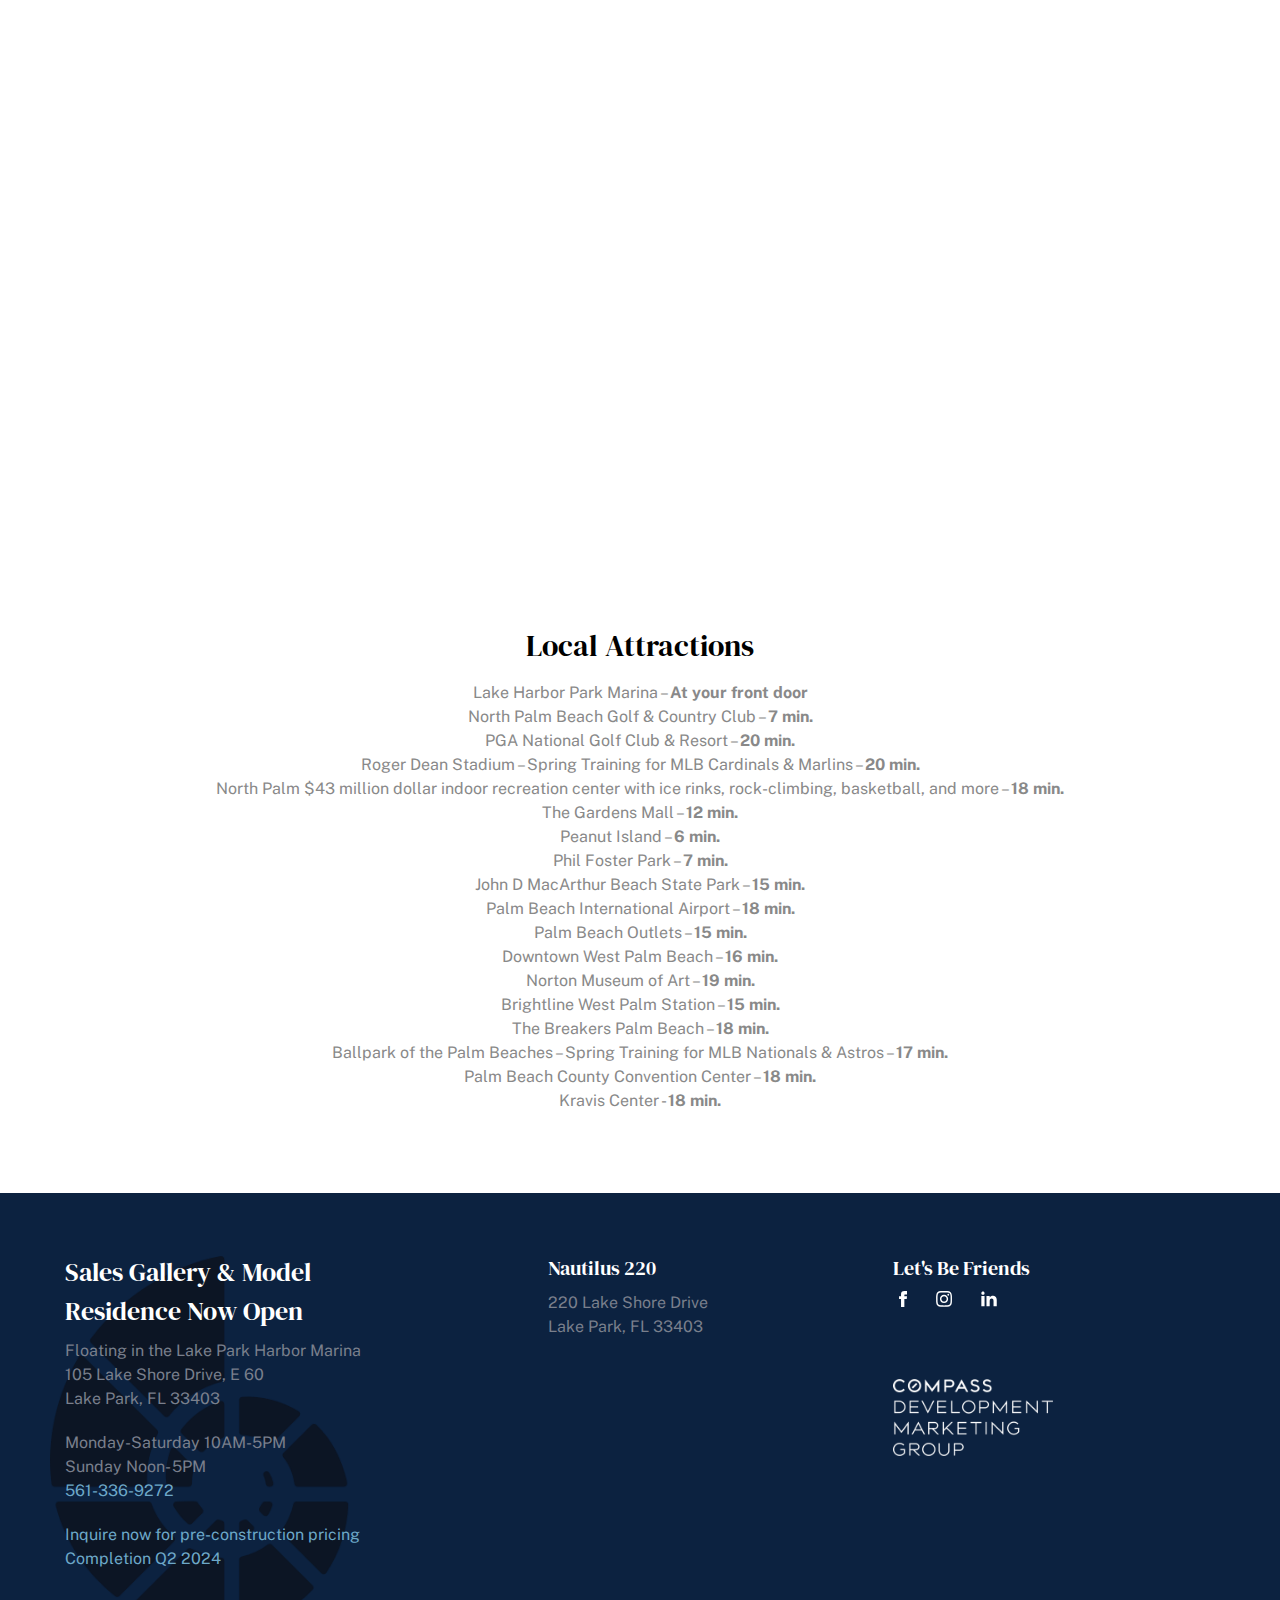
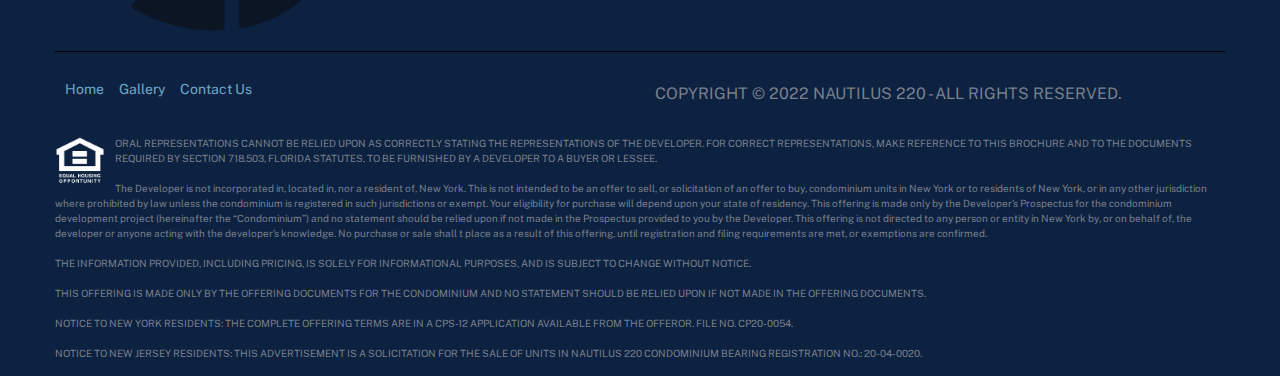
<file: contactUs.html>
<!DOCTYPE html>
<html lang="en">

<head>
    <meta charset="UTF-8">
    <meta http-equiv="X-UA-Compatible" content="IE=edge">
    <meta name="viewport" content="width=device-width, initial-scale=1.0">


    <link rel="stylesheet" href="./assets/style/base/css/base.css" />
    <link rel="stylesheet" href="./assets/style/header/css/header.css" />
    <link rel="stylesheet" href="./assets/style/footer/css/footer.css" />
    <link rel="stylesheet" href="./assets/style/main/global/css/main.css" />
    <link rel="stylesheet" href="./assets/style/main/virtualTours/css/contactUs.css" />
    <link rel="stylesheet" href="./assets/style/main/virtualTours/css/form.css" />
    <link rel="stylesheet" href="./assets/style/main/virtualTours/css/maps.css" />
    <link rel="stylesheet" href="./assets/style/main/virtualTours/css/locations.css" />
    <link rel="stylesheet" href="./assets/style/main/virtualTours/css/posterOne.css" />

    <title>Contact Us</title>
</head>

<body>
    <header class="header">
        <div class="navbar">
            <div class="logo">
                <a href="./index.html"><img src="./assets/img/header/nautilus220-logo-white.webp" alt=""></a>
            </div>
            <ul class="navmenu">
                <!--  <li class="navmenu__item"><a href="./index.html" class="navmenu__link">Virtual Tours</a>
                </li>
                 <li class="navmenu__item navmenu__item_sub">
                    <a class="navmenu__link navmenu__link_sub">Residences</a>
                    <ul class="sub-menu">
                        <li class="sub-menu__item"><a href="#" class="sub-menu__link">Interior
                                Features</a>
                        </li>
                        <li class="sub-menu__item"><a href="#" class="sub-menu__link">Floor Plans</a>
                        </li>
                    </ul>
                </li>
                <li class="navmenu__item"><a href="#" class="navmenu__link">Amenities</a>
                </li> -->
                <li class="navmenu__item"><a href="./gallery.html" class="navmenu__link">Gallery</a></li>
                <li class="navmenu__item"><a href="#" class="navmenu__link">Contact Us</a></li>
                <li class="navmenu__item navmenu__item_phone"><a href="#"
                        class="navmenu__link navmenu__link_phone">(561)
                        475-4096</a></li>
                <li class="navmenu__item navmenu__item_social">
                    <a href="https://www.facebook.com/Nautilus220/" class="link-social">
                        <img src="./assets/svg/header/Facebook.svg" alt="">
                    </a>
                    <a href="https://www.instagram.com/nautilus220/" class="link-social">
                        <img src="./assets/svg/header/Instagram.svg" alt="">
                    </a>
                    <a href="https://www.linkedin.com/company/nautilus-220/" class="link-social">
                        <img src="./assets/svg/header/Linkedin.svg" alt="">
                    </a>
                </li>
                </li>
                </li>


            </ul>
            <div class="navbar-navigation">
                <button class="navbar-navigation__btn"><span></span></button>
            </div>
        </div>
        <div class="navbar-mob">
            <ul class="navMenu-mob">
                <li class="navMenu-mob__item"><a href="./index.html" class="navMenu-mob__link">Home</a>
                </li>
                <!-- <li class="navMenu-mob__item navmenu__item_sub ">
                    <a class="navMenu-mob__link navMenu-mob__link_sub navmenu__link_sub">Residences</a>
                    <ul class="navMenu-mob-sub">
                        <li class="navMenu-mob-sub__item"><a href="#" class="navMenu-mob-sub__link">Interior
                                Features</a>
                        </li>
                        <li class="navMenu-mob-sub__item"><a href="#" class="navMenu-mob-sub__link">Floor Plans</a>
                        </li>
                    </ul>
                </li>

                <li class="navMenu-mob__item"><a href="#" class="navMenu-mob__link">Amenities</a>
                </li> -->
                <li class="navMenu-mob__item"><a href="./gallery.html" class="navMenu-mob__link">Gallery</a></li>
                <li class="navMenu-mob__item"><a href="#" class="navMenu-mob__link">Contact Us</a></li>
                <li class="navMenu-mob__item navmenu__item_phone"><a href="#"
                        class="navMenu-mob__link navmenu__link_phone">(561)
                        475-4096</a></li>
                <li class="navMenu-mob__item navmenu__item_social">
                    <a href="https://www.facebook.com/Nautilus220/" class="link-social">
                        <img src="./assets/svg/header/Facebook.svg" alt="">
                    </a>
                    <a href="https://www.instagram.com/nautilus220/" class="link-social">
                        <img src="./assets/svg/header/Instagram.svg" alt="">
                    </a>
                    <a href="https://www.linkedin.com/company/nautilus-220/" class="link-social">
                        <img src="./assets/svg/header/Linkedin.svg" alt="">
                    </a>
                </li>
                </li>
                </li>
            </ul>
        </div>
    </header>



    <main class="main">
        <section class="posterOne">
            <div class="posterOne-content posterOne-content_contactUs">
                <div class="posterOne-content__title _anim-items _anim-no-hide">
                    <h1>Contact Us</h1>
                </div>
            </div>
        </section>
        <section class="contactUs">
            <div class="contactUs-container">
                <div class="contactUs-block">
                    <div class="contactUs-block-poster contactUs-block-poster_contactUs _anim-items _anim-no-hide">
                        <div class="contactUs-block-poster-content">
                            <div class="contactUs-block-poster-title _anim-items _anim-no-hide">
                                <h6>Interested?</h6>
                                <h2>Get In Touch</h2>
                                <div class="contactUs-block-poster-separator"></div>
                            </div>
                            <div class="contactUs-block-poster-box">
                                <div class="contactUs-block-poster-box__item contactUs-block-poster-box__item_location">
                                    <a href="https://goo.gl/maps/2Zi6DR1RiM82T67o6">220 Lake Shore Drive, Lake Park,
                                        Florida 33403, United States</a>

                                </div>
                                <div class="contactUs-block-poster-box__item contactUs-block-poster-box__item_mail">
                                    <a href="mailto:info@nautilus220.com">
                                        info@nautilus220.com
                                    </a>
                                </div>
                                <div class="contactUs-block-poster-box__item contactUs-block-poster-box__item_phone">
                                    <a href="tel:+15612796178">561-279-6178</a>
                                </div>
                            </div>
                            <div class="contactUs-block-poster-box">
                                <div class="contactUs-block-poster-box__item contactUs-block-poster-box__item_location">
                                    <a
                                        href="https://www.google.com/maps?q=105+Lake+Shore+Drive,+E+60+Lake+Park,+FL+33403&um=1&ie=UTF-8&sa=X&ved=2ahUKEwi5zaCf7tHyAhXTRTABHRgUCfgQ_AUoAXoECAEQAw">Sales
                                        Gallery & Model
                                        Residence</a><br />
                                    <a
                                        href="https://www.google.com/maps?q=105+Lake+Shore+Drive,+E+60+Lake+Park,+FL+33403&um=1&ie=UTF-8&sa=X&ved=2ahUKEwi5zaCf7tHyAhXTRTABHRgUCfgQ_AUoAXoECAEQAw">Floating
                                        in the Lake Park Harbor Marina</a><br />
                                    <a
                                        href="https://www.google.com/maps?q=105+Lake+Shore+Drive,+E+60+Lake+Park,+FL+33403&um=1&ie=UTF-8&sa=X&ved=2ahUKEwi5zaCf7tHyAhXTRTABHRgUCfgQ_AUoAXoECAEQAw">105
                                        Lake Shore Drive, E 60 Lake Park, FL 33403</a>

                                </div>
                            </div>
                            <div class="contactUs-block-poster-text">
                                <h5>From I-95:</h5>
                                <p>
                                    Take the Northlake Boulevard exit 77. Travel east and turn right on U.S. 1. Nautilus
                                    220 is located approximately two miles south on the east side of the street. Turn
                                    left on Cypress Road. Office located on right.

                                </p>
                            </div>
                            <div class="contactUs-block-poster-fallowUs">
                                <div class="contactUs-block-poster-fallowUs__title">
                                    <h4>Follow us</h4>
                                </div>
                                <div class="contactUs-block-poster-fallowUs__links">
                                    <a href="https://www.instagram.com/nautilus220/"><img
                                            src="./assets/svg/main/contactUs/Instagram_white.svg" alt=""></a>
                                    <a href="https://www.facebook.com/Nautilus220/"><img
                                            src="./assets/svg/main/contactUs/Facebook_white.svg" alt=""></a>

                                </div>

                            </div>




                        </div>
                    </div>
                </div>
                <div class="contactUs-block">
                    <div class="contactUs-block-forms">
                        <div class="contactUs-block-title">
                            <div class="contactUs-block-title__title _anim-items _anim-no-hide">
                                <h4>Send Us a Message</h4>
                            </div>
                        </div>
                        <div class="contactUs-form _anim-items _anim-no-hide">
                            <form action="" class="form">
                                <div class="form__items">
                                    <div class="form__item">
                                        <input class="input" type="text" placeholder="First Name*" aria-required="true"
                                            aria-invalid="false" required>
                                    </div>
                                    <div class="form__item">
                                        <input class="input" type="text" placeholder="Last Name*" aria-required="true"
                                            aria-invalid="false">
                                    </div>
                                </div>
                                <div class="form__items">
                                    <div class="form__item">
                                        <input class="input" type="text" placeholder="ZIP*" aria-required="false">
                                    </div>
                                </div>
                                <div class="form__items">
                                    <div class="form__item">
                                        <input class="input" type="text" placeholder="Email*" aria-required="true"
                                            aria-invalid="false">
                                    </div>
                                    <div class="form__item">
                                        <input class="input" type="tel" placeholder="Phone" aria-required="true"
                                            aria-invalid="false">
                                    </div>
                                    <div class="form__select">
                                        <select class="input" name="" id="" aria-required="true" aria-invalid="false">
                                            <option value="" selected='selected'>How did you hear about us?</option>
                                            <option value="Facebook">Facebook</option>
                                            <option value="Instagram">Instagram</option>
                                            <option value="YouTube">YouTube</option>
                                            <option value="Google">Google</option>
                                            <option value="Zillow">Zillow</option>
                                            <option value="Internet">Internet</option>
                                            <option value="Magazine - Architectural Digest">Magazine - Architectural
                                                Digest</option>
                                            <option value="Magazine - Palm Beach Illustrated">Magazine - Palm Beach
                                                Illustrated</option>
                                            <option value="Luxe Interiors + Design">Luxe Interiors + Design</option>
                                            <option value="Magazine - Luxury Modern Palm Beach">Magazine - Luxury Modern
                                                Palm Beach</option>
                                            <option value="Direct Mail">Direct Mail</option>
                                            <option value="Billboard">Billboard</option>
                                            <option value="Realtor">Realtor</option>
                                            <option value="Palm Beach International Airport">Palm Beach International
                                                Airport</option>
                                        </select>
                                    </div>
                                    <div class="form__select">
                                        <select class="input" name="" id="" aria-required="true" aria-invalid="false">
                                            <option value="" selected="selected">I'm interested in learning more about:
                                            </option>
                                            <option value="Primary or Secondary Residence">Primary or Secondary
                                                Residence</option>
                                            <option value="Floor Plans">Floor Plans</option>
                                            <option value="Virtual Tours">Virtual Tours</option>
                                            <option value="Learn More">Learn More</option>
                                        </select>
                                    </div>
                                    <div class="form__textarea">
                                        <textarea placeholder="Comments" class="input" name="" id="" cols="30"
                                            rows="10"></textarea>
                                    </div>
                                </div>
                                <button class="btn-form" type="submit">Send</button>
                            </form>
                        </div>
                    </div>
                </div>
            </div>

        </section>
        <section class="maps">
            <iframe
                src="https://www.google.com/maps/embed?pb=!1m10!1m8!1m3!1d456261.0593510061!2d-80.1601587!3d26.6952057!3m2!1i1024!2i768!4f13.1!5e0!3m2!1sru!2sua!4v1655051661225!5m2!1sru!2sua"
                width="100%" height="100%" style="border:0;" allowfullscreen="" loading="lazy"
                referrerpolicy="no-referrer-when-downgrade"></iframe>
        </section>
        <section class="localions">
            <div class="locations-content">
                <div class="locations-content__title">
                    <h5>Local Attractions</h5>
                </div>
                <div class="locations-content__text">
                    <p>
                        Lake Harbor Park Marina – <strong>At your front door</strong><br />
                        North Palm Beach Golf & Country Club – <strong>7 min.</strong><br />
                        PGA National Golf Club & Resort – <strong>20 min.</strong><br />
                        Roger Dean Stadium – Spring Training for MLB Cardinals & Marlins – <strong>20
                            min.</strong><br />
                        North Palm $43 million dollar indoor recreation center with ice rinks, rock-climbing,
                        basketball, and more – <strong>18 min.</strong><br />
                        The Gardens Mall – <strong>12 min.</strong><br />
                        Peanut Island – <strong>6 min.</strong><br />
                        Phil Foster Park – <strong>7 min.</strong><br />
                        John D MacArthur Beach State Park – <strong>15 min.</strong><br />
                        Palm Beach International Airport – <strong>18 min.</strong><br />
                        Palm Beach Outlets – <strong>15 min.</strong><br />
                        Downtown West Palm Beach – <strong>16 min.</strong><br />
                        Norton Museum of Art – <strong>19 min.</strong><br />
                        Brightline West Palm Station – <strong>15 min.</strong><br />
                        The Breakers Palm Beach – <strong>18 min.</strong><br />
                        Ballpark of the Palm Beaches – Spring Training for MLB Nationals & Astros – <strong>17
                            min.</strong><br />
                        Palm Beach County Convention Center – <strong>18 min.</strong><br />
                        Kravis Center - <strong>18 min.</strong><br />

                    </p>
                </div>
            </div>
        </section>
    </main>

    <footer class="footer">
        <div class="footer-decor"></div>
        <div class="footer-content">
            <div class="footer-content-contacts">
                <div class="footer-content-contacts__items">
                    <h4>Sales Gallery & Model <br /> Residence Now Open</h4>
                    <p>
                        Floating in the Lake Park Harbor Marina <br /> 105 Lake Shore Drive, E 60 <br />Lake Park, FL
                        33403
                    </p>
                    <p>
                        Monday-Saturday 10AM-5PM <br /> Sunday Noon- 5PM <br /> <a
                            href="tel:561-336-9272">561-336-9272</a>
                    </p>
                    <p>
                        <a href="https://nautilus220.com/contact/">Inquire now for pre-construction pricing
                            <br />Completion Q2 2024</a>
                    </p>

                </div>
                <div class="footer-content-contacts__items">
                    <h5>Nautilus 220</h5>
                    <p>220 Lake Shore Drive <br />Lake Park, FL 33403</p>
                </div>
                <div class="footer-content-contacts__items">
                    <h5>Let's Be Friends</h5>
                    <div class="footer-content-social">
                        <a href="https://www.facebook.com/Nautilus220/" class="link-social link-social_footer">
                            <img src="./assets/svg/header/Facebook.svg" alt="">
                        </a>
                        <a href="https://www.instagram.com/nautilus220/" class="link-social link-social_footer">
                            <img src="./assets/svg/header/Instagram.svg" alt="">
                        </a>
                        <a href="https://www.linkedin.com/company/nautilus-220/" class="link-social link-social_footer">
                            <img src="./assets/svg/header/Linkedin.svg" alt="">
                        </a>
                    </div>
                    <div class="footer-content-contacts__image">
                        <img src="./assets/img/footer/compass-development-marketing-group-logo@2x-768x372.webp" alt="">
                    </div>


                </div>

            </div>
            <div class="footer-content-nav">
                <div class="footer-content-nav__content">
                    <ul class="footer-content-nav__items">
                        <li class="footer-content-nav__item">
                            <a href="./index.html" class="footer-content-nav__link">Home</a>
                        </li>
                        <!-- <li class="footer-content-nav__item">
                            <a href="./index.html" class="footer-content-nav__link">Virtual Tours</a>
                        </li>
                        <li class="footer-content-nav__item">
                            <a href="" class="footer-content-nav__link">Amenities</a>
                        </li>
                        <li class="footer-content-nav__item">
                            <a href="" class="footer-content-nav__link">Residences</a>
                        </li> -->
                        <li class="footer-content-nav__item">
                            <a href="./gallery.html" class="footer-content-nav__link">Gallery</a>
                        </li>
                        <!-- <li class="footer-content-nav__item">
                            <a href="" class="footer-content-nav__link">News</a>
                        </li> -->
                        <li class="footer-content-nav__item">
                            <a href="" class="footer-content-nav__link">Contact Us</a>
                        </li>
                        <!-- <li class="footer-content-nav__item">
                            <a href="" class="footer-content-nav__link">Privacy Policy</a>
                        </li>
                        <li class="footer-content-nav__item">
                            <a href="" class="footer-content-nav__link">Terms of Use</a>
                        </li>
                        <li class="footer-content-nav__item">
                            <a href="" class="footer-content-nav__link">Disclaimer</a>
                        </li>-->
                    </ul>
                </div>
                <div class="footer-content-nav__content">
                    <p>COPYRIGHT © 2022 NAUTILUS 220 - ALL RIGHTS RESERVED.</p>
                </div>

            </div>
            <div class="footer-content-description">

                <p>
                    <img src="./assets/img/footer/equal-housing-opportunity-logo-png-transparent.webp" alt="">
                    ORAL REPRESENTATIONS CANNOT BE RELIED UPON AS CORRECTLY STATING THE REPRESENTATIONS OF THE
                    DEVELOPER. FOR CORRECT REPRESENTATIONS, MAKE REFERENCE TO THIS BROCHURE AND TO THE DOCUMENTS <br />
                    REQUIRED BY SECTION 718.503, FLORIDA STATUTES, TO BE FURNISHED BY A DEVELOPER TO A BUYER OR LESSEE.
                </p>
                <p>
                    The Developer is not incorporated in, located in, nor a resident of, New York. This is not intended
                    to be an offer to sell, or solicitation of an offer to buy, condominium units in New York or to
                    residents of New York, or in any other jurisdiction where prohibited by law unless the condominium
                    is registered in such jurisdictions or exempt. Your eligibility for purchase will depend upon your
                    state of residency. This offering is made only by the Developer’s Prospectus for the condominium
                    development project (hereinafter the “Condominium”) and no statement should be relied upon if not
                    made in the Prospectus provided to you by the Developer. This offering is not directed to any person
                    or entity in New York by, or on behalf of, the developer or anyone acting with the developer’s
                    knowledge. No purchase or sale shall t place as a result of this offering, until registration and
                    filing requirements are met, or exemptions are confirmed.
                </p>
                <p>
                    THE INFORMATION PROVIDED, INCLUDING PRICING, IS SOLELY FOR INFORMATIONAL PURPOSES, AND IS SUBJECT TO
                    CHANGE WITHOUT NOTICE.
                </p>
                <p>
                    THIS OFFERING IS MADE ONLY BY THE OFFERING DOCUMENTS FOR THE CONDOMINIUM AND NO STATEMENT SHOULD BE
                    RELIED UPON IF NOT MADE IN THE OFFERING DOCUMENTS.
                </p>
                <p>
                    NOTICE TO NEW YORK RESIDENTS: THE COMPLETE OFFERING TERMS ARE IN A CPS-12 APPLICATION AVAILABLE FROM
                    THE OFFEROR. FILE NO. CP20-0054.

                </p>
                <p>
                    NOTICE TO NEW JERSEY RESIDENTS: THIS ADVERTISEMENT IS A SOLICITATION FOR THE SALE OF UNITS IN
                    NAUTILUS 220 CONDOMINIUM BEARING REGISTRATION NO.: 20-04-0020.

                </p>
            </div>
        </div>

    </footer>







    <script src="./assets/script/header/headhesive.min.js"></script>
    <script src="./assets/script/header/header.js"></script>
    <script src="./assets/script/main/animation.js"></script>
</body>

</html>
</file>
<file: assets/style/base/css/base.css>
@import url("https://fonts.googleapis.com/css2?family=Public+Sans:ital,wght@0,100;0,200;0,300;0,400;0,500;0,600;0,700;0,800;0,900;1,100;1,200;1,300&display=swap");
@import url("https://fonts.googleapis.com/css2?family=DM+Serif+Display:ital@0;1&display=swap");
* {
  margin: 0;
  padding: 0;
  border: 0;
}

*, *::before, *::after {
  -moz-box-sizing: border-box;
  -webkit-box-sizing: border-box;
  box-sizing: border-box;
}

:focus,
:active {
  outline: none;
}

a:focus,
a:active,
a:hover {
  outline: none;
}

html,
body {
  width: 100%;
  height: 100%;
  font-size: 100%;
  font-size: 14px;
  line-height: 1;
  -ms-text-size-adjust: 100%;
  -moz-text-size-adjust: 100%;
  -webkit-text-size-adjust: 100%;
  font-family: "Public Sans", sans-serif;
}

h1,
h2,
h3,
h4,
h5 {
  font-family: "DM Serif Display", serif;
}

a {
  text-decoration: none;
  cursor: pointer;
  font-family: "Public Sans", sans-serif;
}

ul, li {
  text-decoration: none;
  padding: 0;
}

button,
input,
textarea {
  border: none;
  outline: none;
  font-family: inherit;
}

textarea {
  resize: none;
}

button {
  cursor: pointer;
}
button::-moz-focus-inner {
  padding: 0;
  border: 0;
}

body {
  position: relative;
  overflow-x: hidden;
  overflow-y: scroll;
}
body.active {
  overflow-y: hidden;
}

@media (max-width: 767px) {
  h1 {
    font-size: calc(40px + 54.4 * ((100vw - 320px) / 1280));
  }
}
@media (min-width: 767px) {
  h1 {
    font-size: calc(40px + 32 * (100vw / 1280));
  }
}

@media (max-width: 767px) {
  h2 {
    font-size: calc(40px + 13.6 * ((100vw - 320px) / 1280));
  }
}
@media (min-width: 767px) {
  h2 {
    font-size: calc(40px + 8 * (100vw / 1280));
  }
}

@media (max-width: 767px) {
  h3 {
    font-size: calc(24px + 27.2 * ((100vw - 320px) / 1280));
  }
}
@media (min-width: 767px) {
  h3 {
    font-size: calc(24px + 16 * (100vw / 1280));
  }
}

@media (max-width: 767px) {
  h4 {
    font-size: calc(20px + 10.2 * ((100vw - 320px) / 1280));
  }
}
@media (min-width: 767px) {
  h4 {
    font-size: calc(20px + 6 * (100vw / 1280));
  }
}

@media (max-width: 767px) {
  h5 {
    font-size: calc(16px + 6.8 * ((100vw - 320px) / 1280));
  }
}
@media (min-width: 767px) {
  h5 {
    font-size: calc(16px + 4 * (100vw / 1280));
  }
}

@media (max-width: 767px) {
  h6 {
    font-size: calc(16px + 3.4 * ((100vw - 320px) / 1280));
  }
}
@media (min-width: 767px) {
  h6 {
    font-size: calc(16px + 2 * (100vw / 1280));
  }
}

@media (max-width: 767px) {
  p {
    font-size: calc(14px + 3.4 * ((100vw - 320px) / 1280));
  }
}
@media (min-width: 767px) {
  p {
    font-size: calc(14px + 2 * (100vw / 1280));
  }
}

/*# sourceMappingURL=base.css.map */
</file>
<file: assets/style/header/css/header.css>
.header {
  background: transparent;
  z-index: 2;
  position: absolute;
  width: 100%;
}

.headhesive {
  background: #0c2240;
  width: 100%;
  position: fixed;
  display: block;
  transform: translateY(-110%);
  transition: all 0.5s;
  z-index: 3;
}

.headhesive--stick {
  transform: translateY(0);
  transition: all 0.5s;
}

.logo {
  width: 220px;
  height: 46px;
  margin-right: 40px;
}
.logo img {
  width: 100%;
  height: 100%;
  object-fit: contain;
}

.navbar {
  max-width: 1170px;
  width: 100%;
  margin: 0 auto;
  padding: 20px;
  display: flex;
  background: transparent;
  align-items: center;
  justify-content: space-between;
}

.navmenu {
  display: flex;
  align-items: center;
}
.navmenu__item {
  display: flex;
  position: relative;
  align-items: center;
  list-style: none;
}
.navmenu__item_sub:hover .sub-menu {
  display: block;
}
.navmenu__item_social {
  margin-left: 20px;
}
.navmenu__link {
  color: #f1f1f1;
  position: relative;
  font-weight: 300;
  padding: 10px 7px;
}
.navmenu__link_sub::after {
  content: url(../../../svg/header/chevron-down.svg);
  margin-left: 5px;
}
.navmenu__link_phone::before {
  content: url(../../../svg/header/phone-incoming.svg);
  margin-right: 5px;
}
.navmenu__link:hover {
  background-color: #6da8c8;
  transition: all 1.5s;
}

.sub-menu {
  display: none;
  position: absolute;
  min-width: 150px;
  top: 100%;
  background: #f1f1f1;
}
.sub-menu__item {
  padding: 10px;
}
.sub-menu__item:hover {
  background: #6da8c8;
}
.sub-menu__item:hover .sub-menu__link {
  color: #f1f1f1;
}
.sub-menu__link {
  color: #797f8c;
}

.link-social {
  padding: 2px;
}
.link-social_footer {
  padding-right: 20px;
}
.link-social img {
  width: 16px;
  height: auto;
}
.link-social:nth-last-child(-n+1) {
  margin-left: 4px;
}

.navbar-navigation {
  position: relative;
  height: 100%;
  width: 50px;
  display: none;
}
.navbar-navigation__btn {
  position: absolute;
  top: -20px;
  background: transparent;
  width: 50px;
  height: 50px;
  cursor: pointer;
  z-index: 100000;
}

.navbar-mob {
  display: none;
  position: fixed;
  right: 0;
  width: 54%;
  height: calc(100vh + 90px);
  background: #0c2240;
  transform: translateX(110%);
  transition: all 1s;
  box-shadow: 0px 1px 5px 0px rgba(241, 241, 241, 0.5882352941);
}
.navbar-mob.active {
  transform: translateX(0);
  transition: all 1s;
}

.navMenu-mob {
  display: flex;
  flex-direction: column;
  align-items: flex-start;
  padding: 50px 20px;
}
.navMenu-mob__item {
  padding: 5px 0;
  width: 100%;
  list-style: none;
}
.navMenu-mob__item:nth-last-child(-n+2) {
  margin-top: 15px;
}
.navMenu-mob__link {
  color: #f1f1f1;
  position: relative;
  font-weight: 300;
  padding: 10px 7px;
}
.navMenu-mob__link:hover {
  color: #6da8c8;
  transition: all 0.5s;
}

.navMenu-mob-sub {
  padding: 10px 25px;
}
.navMenu-mob-sub__item {
  padding: 5px 0;
}
.navMenu-mob-sub__link {
  color: #f1f1f1;
  position: relative;
  font-weight: 300;
}
.navMenu-mob-sub__link:hover {
  color: #6da8c8;
  transition: all 0.5s;
}

@media (max-width: 958px) {
  .navbar {
    justify-content: space-between;
  }

  .navmenu {
    display: none;
  }

  .navbar-mob {
    display: block;
  }

  .navbar-navigation {
    display: block;
  }
  .navbar-navigation__btn {
    display: flex;
    align-items: center;
    justify-content: center;
    z-index: 99;
    margin-right: 10px;
    border: 1px solid #f1f1f1;
  }
  .navbar-navigation__btn span {
    display: block;
    position: absolute;
    top: 23px;
    transform: rotate(180deg);
    height: 4px;
    width: 25px;
    right: 12px;
    background: #f1f1f1;
    transition: all 1s;
  }
  .navbar-navigation__btn span::before {
    content: "";
    display: block;
    position: absolute;
    left: 0px;
    height: 4px;
    width: 25px;
    background: #fff;
    transition: 1s;
    top: 8px;
  }
  .navbar-navigation__btn span::after {
    content: "";
    display: block;
    position: absolute;
    left: 0px;
    height: 4px;
    width: 25px;
    background: #fff;
    transition: 1s;
    bottom: 8px;
  }

  .headhesive {
    transition: all 0.9s;
  }

  .headhesive--stick {
    transition: all 0.9s;
  }

  .sub-menu {
    position: relative;
  }
}

/*# sourceMappingURL=header.css.map */
</file>
<file: assets/style/footer/css/footer.css>
.footer {
  width: 100%;
  background: #0c2240;
  min-height: 700px;
  position: relative;
  display: flex;
  align-items: center;
  justify-content: center;
}

.footer-decor {
  position: absolute;
  top: 50px;
  left: 50px;
  width: 300px;
  height: 400px;
  background: url(../../../img/footer/nautilus-icon-dark-blue.webp);
  background-repeat: no-repeat;
  background-position: center;
  background-size: contain;
}

.footer-content {
  width: 100%;
  max-width: 1170px;
  background-color: transparent;
  z-index: 2;
  display: flex;
  flex-direction: column;
}

.footer-content-contacts {
  width: 100%;
  display: flex;
  align-items: flex-start;
  justify-content: center;
  padding: 60px 10px;
  border-bottom: 1px solid;
}
.footer-content-contacts__items {
  width: 42%;
  display: flex;
  flex-direction: column;
  align-items: flex-start;
  justify-content: flex-start;
}
.footer-content-contacts__items h4, .footer-content-contacts__items h5 {
  line-height: 1.5;
  color: #fff;
  font-weight: 400;
  margin-bottom: 8px;
}
.footer-content-contacts__items p {
  color: #797f8c;
  font-weight: 400;
  line-height: 1.5;
  margin-bottom: 20px;
}
.footer-content-contacts__items p a {
  color: #6da8c8;
}
.footer-content-contacts__items:nth-child(2) {
  width: 30%;
}
.footer-content-contacts__items:nth-child(3) {
  width: 28%;
}
.footer-content-contacts__image {
  width: 160px;
  height: 77px;
  margin-top: 70px;
}
.footer-content-contacts__image img {
  width: 100%;
  height: 100%;
}

.footer-content-social {
  display: inline-block;
}

.footer-content-nav {
  width: 100%;
  display: flex;
  align-items: flex-start;
  justify-content: center;
  padding: 20px 10px;
}
.footer-content-nav__content {
  width: 100%;
}
.footer-content-nav__content p {
  padding: 10px 0 10px 15px;
  color: #797f8c;
  line-height: 1.5;
}
.footer-content-nav__items {
  width: 100%;
  display: flex;
  align-content: flex-start;
  justify-content: flex-start;
  flex-wrap: wrap;
}
.footer-content-nav__item {
  padding: 10px 15px 10px 0;
  list-style: none;
}
.footer-content-nav__link {
  color: #6da8c8;
}

.footer-content-description {
  width: 100%;
}
.footer-content-description img {
  width: 50px;
  margin-right: 10px;
  float: left;
}
.footer-content-description p {
  font-size: 10px;
  color: #797f8c;
  margin-bottom: 15px;
  line-height: 1.5;
}

@media screen and (max-width: 958px) {
  .footer-content {
    padding: 30px;
  }

  .footer-content-contacts {
    flex-direction: column;
    align-items: flex-start;
  }
  .footer-content-contacts__items {
    width: 100%;
  }
  .footer-content-contacts__items h4 br {
    display: none;
  }
  .footer-content-contacts__items:nth-child(2) {
    width: 100%;
  }
  .footer-content-contacts__items:nth-child(3) {
    width: 100%;
  }

  .footer-content-nav {
    flex-direction: column;
  }
  .footer-content-nav__items {
    flex-direction: column;
  }
  .footer-content-nav__content {
    width: 100%;
  }
  .footer-content-nav__content p {
    padding: 50px 0 20px;
  }
}

/*# sourceMappingURL=footer.css.map */
</file>
<file: assets/style/main/global/css/main.css>
.main {
  width: 100%;
  height: auto;
  background: rgb(197, 198, 198);
  position: relative;
}

section {
  width: 100%;
  height: auto;
}

/*# sourceMappingURL=main.css.map */
</file>
<file: assets/style/main/virtualTours/css/sectionPrev.css>
.sectionPrev-video-content {
  width: 100%;
  height: auto;
  display: block;
  position: relative;
}
.sectionPrev-video-content__video {
  width: 100%;
  height: auto;
  position: relative;
  left: 0px;
  top: 0px;
  display: block;
}
.sectionPrev-video-content__video source {
  width: 100%;
  height: 100%;
}
.sectionPrev-video-content__slider {
  display: none;
  width: 100%;
  height: 94vh;
  background: transparent;
}
.sectionPrev-video-content__description {
  max-width: 1170px;
  width: 100%;
  height: auto;
  display: block;
  z-index: 2;
  padding: 0 20px;
  position: absolute;
  top: 50%;
  left: 50%;
  transform: translateX(-100%);
  opacity: 0;
  transition: all 1s ease 0.4s;
}
.sectionPrev-video-content__description h1 {
  color: #fff;
  font-weight: 400;
  line-height: 1.2;
}
.sectionPrev-video-content__description p {
  color: #fff;
  font-weight: inherit;
  font-size: 24px;
  line-height: 1.5;
}
.sectionPrev-video-content__description.active {
  transform: translateX(-50%);
  opacity: 1;
}
.sectionPrev-video-content::after {
  border-radius: inherit;
  content: "";
  display: block;
  position: absolute;
  top: 0;
  right: 0;
  bottom: 0;
  left: 0;
  z-index: 1;
  background-image: linear-gradient(180deg, rgba(12, 21, 36, 0.18) 75%, rgba(12, 21, 36, 0.3) 100%);
}

@media screen and (max-width: 758px) {
  .sectionPrev-video-content__video {
    display: none;
  }
  .sectionPrev-video-content__slider {
    display: block;
  }
}

/*# sourceMappingURL=sectionPrev.css.map */
</file>
<file: assets/style/main/virtualTours/css/infobox.css>
.infoBox {
  width: 100%;
  height: auto;
  position: relative;
}

.infoBox-content {
  width: 100%;
  height: auto;
  display: flex;
  align-items: center;
  justify-content: center;
  color: #fff;
}
.infoBox-content__one {
  background: #6da8c8;
  padding: 20px;
}
.infoBox-content__two {
  background: #0c2240;
  padding: 90px 20px;
}

.infoBox-content-container {
  width: 100%;
  display: flex;
  align-items: center;
  justify-content: center;
  flex-wrap: wrap;
  transform: scale(0);
  opacity: 0;
  transition: all 0.5s ease 0.1s;
}
.infoBox-content-container h4, .infoBox-content-container h3 {
  font-weight: 200;
  text-align: center;
}
.infoBox-content-container h4 span, .infoBox-content-container h3 span {
  color: #6da8c8;
}
.infoBox-content-container.active {
  transform: scale(1);
  opacity: 1;
}

/*# sourceMappingURL=infobox.css.map */
</file>
<file: assets/style/main/virtualTours/css/videoSecond.css>
.videoSecond {
  width: 100%;
  height: auto;
  background: url(../../../../img/main/marble-bg.webp);
  background-size: cover;
  background-repeat: no-repeat;
  background-attachment: fixed;
  display: flex;
  align-items: center;
  justify-content: center;
  flex-direction: column;
  padding: 75px 20px;
}

.videoSecond-container,
.videoSecond-title,
.videoSecond-text {
  max-width: 1070px;
  width: 100%;
  height: auto;
  position: relative;
}

.videoSecond-title {
  margin-top: 75px;
  display: flex;
  flex-direction: column;
  transform: translateY(80%);
  transition: all 1s ease 0.2s;
  opacity: 0;
}
.videoSecond-title h6 {
  color: #797f8c;
  line-height: 2;
}
.videoSecond-title h2 {
  color: #0c1524;
  line-height: 1;
  font-weight: 400;
}
.videoSecond-title.active {
  transform: translateY(0);
  opacity: 1;
}

.videoSecond-text {
  transform: translateY(100%);
  transition: all 1s ease 0.4s;
  opacity: 0;
}
.videoSecond-text p {
  padding: 10px 0;
  margin-top: 0;
  color: #797f8c;
  font-weight: 200;
  line-height: 1.4;
}
.videoSecond-text.active {
  transform: translateY(0);
  opacity: 1;
}

.videoSecond-separator {
  border-top: 4px solid rgba(21, 50, 67, 0.2);
  width: 6%;
  display: inline-block;
  margin: 20px 0;
}

.videoSecond-content {
  overflow: hidden;
  position: relative;
  padding-bottom: 56.25%;
}

iframe {
  position: absolute;
  width: 100%;
  height: 100%;
  left: 0;
  top: 0;
}

.videoSecond-button {
  width: 100%;
  height: 100%;
  background: #000;
  position: absolute;
  top: 0;
  display: flex;
  align-items: center;
  justify-content: center;
  cursor: pointer;
}
.videoSecond-button.active {
  display: none;
}

.video-btn {
  width: 75px;
  height: 75px;
}
.video-btn img {
  width: 100%;
  height: 100%;
}

/*# sourceMappingURL=videoSecond.css.map */
</file>
<file: assets/style/main/virtualTours/css/parallax.css>
.parallax {
  width: 100%;
  padding: 150px 20px;
  background-image: url(../../../../img/main/parallax/N220_video013_0210.webp);
  background-repeat: no-repeat;
  background-position: center center;
  background-attachment: fixed;
  background-size: cover;
  --webkit-background-origin: inherit;
}

.parallax-content {
  margin: 0 auto;
  width: 100%;
  max-width: 1170px;
  display: flex;
  align-items: center;
  justify-content: flex-end;
  transition: all 1s ease 0.1s;
  transform: translateY(50%);
  opacity: 0;
}
.parallax-content__block {
  max-width: 540px;
  padding: 75px;
  background: #6da8c8;
}
.parallax-content__title {
  color: #fff;
}
.parallax-content__title h6 {
  font-weight: 200;
  line-height: 2;
  text-transform: uppercase;
}
.parallax-content__title h2 {
  font-weight: 400;
}
.parallax-content__text {
  color: #fff;
}
.parallax-content__text p {
  font-weight: 200;
  line-height: 1.2;
}
.parallax-content.active {
  transform: translateY(0);
  opacity: 1;
}

@media screen and (max-width: 478px) {
  .parallax-content {
    justify-content: center;
  }
  .parallax-content__block {
    padding: 45px;
  }

  .parallax {
    background-attachment: inherit;
  }
}

/*# sourceMappingURL=parallax.css.map */
</file>
<file: assets/style/main/virtualTours/css/property.css>
.property {
  width: 100%;
  height: auto;
  padding: 150px 20px;
  background: url(../../../../img/main/marble-bg.webp);
  background-repeat: no-repeat;
  background-position: right center;
  background-attachment: fixed;
  background-size: cover;
  display: flex;
  align-items: center;
  justify-content: center;
}

.property-container {
  max-width: 1170px;
  width: 100%;
  display: flex;
  align-items: center;
  justify-content: space-between;
  flex-wrap: wrap;
  z-index: 2;
  overflow: hidden;
}

.property-container-block {
  display: flex;
  flex: 1 1 auto;
  align-self: stretch;
  width: 50%;
}

.property-container-content {
  display: flex;
  flex: 1 1 auto;
  flex-direction: column;
  flex-shrink: 1;
  max-width: 100%;
  width: 100%;
  height: 100%;
  min-height: 350px;
}

.property-container-poster {
  display: flex;
  flex: 1 1 auto;
  min-height: 1px;
  float: left;
  width: 100%;
  background-image: url(https://nautilus220.com/wp-content/uploads/2021/03/N220_ext011-scaled.jpg);
  background-repeat: no-repeat;
  background-position: center center;
  background-attachment: scroll;
  background-size: cover;
}

.property-container-text {
  padding: 0 40px 0;
}
.property-container-text__title h6 {
  color: #797f8c;
  line-height: 2;
}
.property-container-text__title h2 {
  color: #0c1524;
  line-height: 1;
  font-weight: 400;
}
.property-container-text__text {
  margin-top: 0;
  color: #797f8c;
  font-weight: 300;
  transform: translateX(-80%);
  opacity: 0;
}
.property-container-text__text p {
  padding-bottom: 8px;
  line-height: 1.3;
}
.property-container-text__text li {
  padding: 3px 0;
  margin-left: 40px;
}
.property-container-text__text:nth-child(1) {
  transition: all 1s;
}
.property-container-text__text:nth-child(2) {
  transition: all 1s ease 0.2s;
}
.property-container-text__text:nth-child(3) {
  transition: all 1s ease 0.4s;
}
.property-container-text__text:nth-child(4) {
  transition: all 1s ease 0.6s;
}
.property-container-text__text:nth-child(5) {
  transition: all 1s ease 0.8s;
}
.property-container-text__text.active {
  transform: translateX(0);
  opacity: 1;
}
.property-container-text__link {
  padding: 20px 0;
}
.property-container-text__link a {
  color: #6da8c8;
}

@media screen and (max-width: 875px) {
  .property-container {
    flex-direction: column;
  }

  .property-container-block {
    width: 100%;
  }
}

/*# sourceMappingURL=property.css.map */
</file>
<file: assets/style/main/virtualTours/css/chefSection.css>
.chef {
  padding: 90px 0 20px;
  width: 100%;
  height: auto;
  background: #fff;
  display: flex;
  flex-direction: column;
  align-items: center;
}

.chef-container {
  width: 100%;
  min-height: 300px;
  display: flex;
}

.chef-block {
  display: flex;
  flex: 1 1 auto;
  align-self: stretch;
  width: 50%;
}

.chef-block-poster {
  min-height: 650px;
  width: 100%;
  background-image: url(https://nautilus220.com/wp-content/uploads/2022/04/Chef_Burke_Headshot_.jpg);
  background-repeat: no-repeat;
  background-position: center center;
  background-attachment: scroll;
  background-size: cover;
  transform: translateX(-70%);
  transition: all 1s ease 0.1s;
  opacity: 0;
}
.chef-block-poster.active {
  transform: translateX(0);
  opacity: 1;
}

.chef-gallery {
  width: 100%;
  height: auto;
  display: flex;
  flex-direction: column;
  align-items: center;
}

.chef-block-info {
  width: 100%;
  padding: 10% 35% 10% 10%;
  transform: scale(0.5);
  transition: all 1s ease 0.2s;
  opacity: 0;
}
.chef-block-info__content {
  width: 100%;
  height: auto;
  display: flex;
  flex-direction: column;
}
.chef-block-info__title h4 {
  color: #6da8c8;
  font-weight: 200;
  line-height: 1.5;
}
.chef-block-info__logo {
  width: 100%;
  padding: 20px 0;
}
.chef-block-info__logo img {
  width: 300px;
}
.chef-block-info__text h5 {
  color: #6da8c8;
  font-weight: 400;
  margin: 10px 0;
}
.chef-block-info__text p {
  padding: 5px 10px;
}
.chef-block-info__text p b {
  color: #6da8c8;
  margin-right: 5px;
}
.chef-block-info__link {
  padding: 15px 0;
}
.chef-block-info__link span {
  font-size: 18px;
}
.chef-block-info__link span a {
  color: #6da8c8;
}
.chef-block-info__link span b {
  margin: 0 5px;
  color: #6da8c8;
}
.chef-block-info.active {
  transform: scale(1);
  opacity: 1;
}

.chef-gallery-title {
  margin: 3% 25%;
}
.chef-gallery-title h4 {
  font-weight: 400;
  line-height: 1.5;
  text-align: center;
}

.chef-gallery-content {
  width: 100%;
  height: auto;
  display: flex;
  flex-wrap: wrap;
}
.chef-gallery-content__items {
  padding: 0 3px;
}
.chef-gallery-content__items_1 {
  width: 20%;
}
.chef-gallery-content__items_2 {
  width: 20%;
}
.chef-gallery-content__items_3 {
  width: 20%;
}
.chef-gallery-content__items_4 {
  width: 40%;
}
.chef-gallery-content__items img {
  width: 100%;
  height: 100%;
  object-fit: cover;
}

@media screen and (max-width: 968px) {
  .chef-container {
    flex-direction: column;
  }

  .chef-block {
    width: 100%;
  }

  .chef-block-info {
    padding: 30px;
  }

  .chef-block-poster {
    min-height: 400px;
  }
}
@media screen and (max-width: 767px) {
  .chef-block-poster {
    min-height: 300px;
  }

  .chef-gallery-title {
    margin: 20px;
  }

  .chef-gallery-content {
    width: 100%;
    height: auto;
    display: flex;
    flex-wrap: wrap;
  }
  .chef-gallery-content__items {
    padding: 3px;
  }
  .chef-gallery-content__items_1 {
    width: 33.3%;
  }
  .chef-gallery-content__items_2 {
    width: 33.3%;
  }
  .chef-gallery-content__items_3 {
    width: 33.3%;
  }
  .chef-gallery-content__items_4 {
    width: 100%;
  }
}

/*# sourceMappingURL=chefSection.css.map */
</file>
<file: assets/style/main/virtualTours/css/waterfront.css>
.waterfront {
  width: 100%;
  height: auto;
  background-color: #fff;
  position: relative;
  overflow: hidden;
}

.waterfront-container {
  width: 100%;
  height: 450px;
  display: flex;
  align-items: center;
  flex-wrap: wrap;
}
.waterfront-container__items {
  height: 100%;
  width: 33.33%;
  transform: translateY(50%);
  opacity: 0;
}
.waterfront-container__items_1 {
  padding-right: 5px;
  transition: all 1s ease 0.2s;
}
.waterfront-container__items_2 {
  transition: all 1s ease 0.6s;
}
.waterfront-container__items_3 {
  transition: all 1s ease 0.8s;
}
.waterfront-container__items.active {
  transform: translateY(0);
  opacity: 1;
}

.waterfront-container-content {
  width: 100%;
  height: 100%;
  background: #6da8c8;
  padding: 90px;
}

@media screen and (max-width: 970px) {
  .waterfront-container {
    height: auto;
  }
  .waterfront-container__items {
    height: 350px;
    width: 50%;
  }
  .waterfront-container__items:nth-last-child(-n+1) {
    width: 100%;
  }
}
@media screen and (max-width: 570px) {
  .waterfront-container {
    padding: 0 20px;
  }
  .waterfront-container__items {
    height: 300px;
    width: 100%;
    padding: 2px 0;
  }
  .waterfront-container__items:nth-last-child(-n+1) {
    height: 350px;
  }

  .waterfront-container-content {
    width: 100%;
    height: 100%;
    background: #6da8c8;
    padding: 40px 20px;
  }
}

/*# sourceMappingURL=waterfront.css.map */
</file>
<file: assets/style/main/virtualTours/css/cardSection.css>
.card {
  width: 100%;
  height: auto;
  position: relative;
  background: #fff;
  display: flex;
  padding-bottom: 50px;
  flex-direction: column;
  align-items: center;
  overflow: hidden;
}

.card-titleBox {
  width: 100%;
  height: auto;
  background: url(https://nautilus220.com/wp-content/uploads/2020/03/rsw_1300h_800-7.jpeg);
  background-repeat: no-repeat;
  background-position: center center;
  background-attachment: scroll;
  background-size: cover;
  padding: 150px 0 300px;
  position: relative;
  display: flex;
  align-items: center;
  justify-content: center;
}
.card-titleBox::after {
  content: "";
  display: block;
  position: absolute;
  background-color: rgba(12, 34, 64, 0.81);
  top: 0;
  right: 0;
  bottom: 0;
  left: 0;
  z-index: 0;
}

.card-title {
  max-width: 625px;
  width: 100%;
  padding: 0 20px;
  display: flex;
  flex-direction: column;
  align-items: center;
  justify-content: center;
  z-index: 2;
}
.card-title__title {
  display: flex;
  flex-direction: column;
  align-items: center;
  justify-content: center;
}
.card-title__title h6 {
  color: #6da8c8;
  text-transform: uppercase;
  font-size: 12px;
}
.card-title__title h2 {
  font-weight: 400;
  color: #fff;
  margin-top: 20px;
}
.card-title__text p {
  color: rgba(255, 255, 255, 0.7019607843);
  text-align: center;
  line-height: 1.4;
}

.card-title-separator {
  border-top: 4px solid rgba(255, 255, 255, 0.2);
  width: 10%;
  display: inline-block;
  margin: 20px 0;
}

.card-content {
  max-width: 1170px;
  width: 100%;
  background-color: transparent;
  margin-top: -200px;
  display: flex;
  flex-wrap: wrap;
  z-index: 2;
}
.card-content__items {
  width: 25%;
  padding: 10px;
  background: transparent;
  padding: 20px;
  transform: translateY(70%);
  opacity: 0;
}
.card-content__items_1 {
  transition: all 1s ease 0.2s;
}
.card-content__items_2 {
  transition: all 1s ease 0.6s;
}
.card-content__items_3 {
  transition: all 1s ease 1s;
}
.card-content__items_4 {
  transition: all 1s ease 1.4s;
}
.card-content__items.active {
  transform: translateY(0);
  opacity: 1;
}
.card-content__item {
  width: 100%;
  height: 100%;
  background: #fff;
  box-shadow: 0px 0px 50px 0px rgba(0, 0, 0, 0.15);
}
.card-content__textBlock {
  width: 100%;
  height: 100%;
  display: flex;
  flex-direction: column;
  justify-content: flex-start;
  align-items: center;
  padding: 30px;
  text-align: center;
}
.card-content__textBlock h5 {
  font-weight: 400;
  margin: 40px 0;
}
.card-content__textBlock p {
  color: #898989;
  line-height: 1.5;
  font-weight: 300;
  padding-bottom: 10px;
}
.card-content__textBlock a {
  color: #6da8c8;
}

@media screen and (max-width: 958px) {
  .card-content__items {
    width: 50%;
  }
  .card-content__textBlock h5 {
    margin: 20px 0;
  }
}
@media screen and (max-width: 736px) {
  .card-content__items {
    width: 100%;
    padding: 5px 20px;
  }
}

/*# sourceMappingURL=cardSection.css.map */
</file>
<file: assets/style/main/virtualTours/css/modern.css>
.modern {
  width: 100%;
  height: auto;
  display: flex;
  flex-direction: column;
  align-items: center;
  justify-content: center;
  background: #fff;
}

.modern-content {
  max-width: 1170px;
  width: 100%;
  display: flex;
  flex-direction: column;
  padding: 30px 20px 75px;
}
.modern-content__logo {
  width: 300px;
  height: 60px;
  margin: 30px 0;
}

.modern-slide {
  width: 100%;
}

/*# sourceMappingURL=modern.css.map */
</file>
<file: assets/style/main/virtualTours/css/contactUs.css>
.contactUs {
  width: 100%;
  height: auto;
  background-color: #fff;
}

.contactUs-container {
  width: 100%;
  display: flex;
}

.contactUs-block {
  display: flex;
  flex: 1 1 auto;
  align-self: stretch;
  width: 50%;
}

.contactUs-block-poster {
  width: 100%;
  background-repeat: no-repeat;
  background-position: center center;
  background-attachment: scroll;
  background-size: cover;
  transform: translateX(-70%);
  transition: all 1s ease 0.1s;
  opacity: 0;
  position: relative;
  padding: 60px;
}
.contactUs-block-poster_homePage {
  background-image: url(https://nautilus220.com/wp-content/uploads/2020/06/founding-member.jpg);
  background-repeat: no-repeat;
  background-position: center center;
  background-attachment: scroll;
  background-size: cover;
  min-height: 650px;
}
.contactUs-block-poster_contactUs {
  background: url(../../../../img/main/contactUs/gallery-2.webp);
  background-repeat: no-repeat;
  background-position: center center;
  background-attachment: scroll;
  background-size: cover;
}
.contactUs-block-poster_contactUs::before {
  content: "";
  width: 100%;
  height: 100%;
  position: absolute;
  top: 0;
  left: 0;
  background: rgba(255, 255, 255, 0.9);
}
.contactUs-block-poster.active {
  transform: translateX(0);
  opacity: 1;
}

.contactUs-block-poster-content {
  width: 100%;
  height: 100%;
  display: block;
  z-index: 1;
  position: relative;
}

.contactUs-block-poster-title {
  display: flex;
  flex-direction: column;
  transform: translateY(80%);
  transition: all 1s ease 0.2s;
  opacity: 0;
}
.contactUs-block-poster-title h6 {
  color: #797f8c;
  line-height: 2;
}
.contactUs-block-poster-title h2 {
  color: #0c1524;
  line-height: 1;
  font-weight: 400;
}
.contactUs-block-poster-title.active {
  transform: translateY(0);
  opacity: 1;
}

.contactUs-block-poster-separator {
  border-top: 4px solid rgba(21, 50, 67, 0.2);
  width: 6%;
  display: inline-block;
  margin: 20px 0;
}

.contactUs-block-poster-box {
  width: 100%;
  display: flex;
  flex-direction: column;
  margin: 50px 0;
}
.contactUs-block-poster-box__item {
  position: relative;
  margin: 10px 0;
  padding: 10px 40px 10px 60px;
}
.contactUs-block-poster-box__item_location::before {
  content: url(../../../../svg/main/contactUs/location-marker.svg);
  width: 20px;
  height: 20px;
  position: absolute;
  top: 50%;
  transform: translateY(-50%);
  left: 0px;
}
.contactUs-block-poster-box__item_mail::before {
  content: url(../../../../svg/main/contactUs/mail.svg);
  width: 20px;
  height: 20px;
  position: absolute;
  top: 50%;
  transform: translateY(-50%);
  left: 0px;
}
.contactUs-block-poster-box__item_phone::before {
  content: url(../../../../svg/main/contactUs/phone.svg);
  width: 20px;
  height: 20px;
  position: absolute;
  top: 50%;
  transform: translateY(-50%);
  left: 0px;
}
.contactUs-block-poster-box__item a {
  color: #0c1524;
  font-size: 18px;
  font-weight: 600;
  line-height: 1.5;
}

.contactUs-block-poster-text h5 {
  font-weight: 400;
  margin-bottom: 30px;
}
.contactUs-block-poster-text p {
  padding: 10px 0;
  margin-top: 0;
  color: #797f8c;
  font-weight: 600;
  line-height: 1.5;
}

.contactUs-block-poster-fallowUs {
  width: 100%;
  display: flex;
  flex-direction: column;
  margin-top: 50px;
}
.contactUs-block-poster-fallowUs__title h4 {
  font-weight: 400;
}
.contactUs-block-poster-fallowUs__links {
  display: flex;
}
.contactUs-block-poster-fallowUs__links a {
  width: 50px;
  height: 50px;
  margin: 20px 10px 20px 0;
}
.contactUs-block-poster-fallowUs__links a img {
  width: 100%;
  height: 100%;
}

.contactUs-block-forms {
  padding: 90px;
  width: 100%;
  display: flex;
  flex-direction: column;
}

.contactUs-block-title {
  display: flex;
  flex-direction: column;
}
.contactUs-block-title__title {
  display: flex;
  flex-direction: column;
  transform: translateY(80%);
  transition: all 1s ease 0.2s;
  opacity: 0;
}
.contactUs-block-title__title h6 {
  color: #797f8c;
  line-height: 2;
}
.contactUs-block-title__title h2 {
  color: #0c1524;
  line-height: 1;
  font-weight: 400;
}
.contactUs-block-title__title h4 {
  color: #0c1524;
  line-height: 1;
  font-weight: 400;
  margin: 30px 0;
}
.contactUs-block-title__title.active {
  transform: translateY(0);
  opacity: 1;
}
.contactUs-block-title__text {
  margin-top: 0;
  color: #797f8c;
  font-weight: 200;
  line-height: 1.4;
  transform: translateY(100%);
  transition: all 1s ease 0.4s;
  opacity: 0;
}
.contactUs-block-title__text p {
  padding: 10px 0;
}
.contactUs-block-title__text.active {
  transform: translateY(0);
  opacity: 1;
}

@media screen and (max-width: 1169px) {
  .contactUs-container {
    flex-direction: column;
  }

  .contactUs-block {
    width: 100%;
  }

  .contactUs-block-poster_homePage {
    min-height: 550px;
  }

  .contactUs-block-forms {
    padding: 30px;
  }
}
@media screen and (max-width: 969px) {
  .contactUs-block-poster_homePage {
    min-height: 450px;
  }
}
@media screen and (max-width: 621px) {
  .contactUs-block-poster {
    padding: 40px 40px 150px 40px;
  }
  .contactUs-block-poster_homePage {
    min-height: 350px;
  }
}
@media screen and (max-width: 467px) {
  .contactUs-block-poster {
    padding: 40px 20px 150px 40px;
  }
  .contactUs-block-poster_homePage {
    min-height: 250px;
  }

  .contactUs-block-poster-box__item a {
    font-size: 16px;
  }
}

/*# sourceMappingURL=contactUs.css.map */
</file>
<file: assets/style/main/virtualTours/css/form.css>
.contactUs-form {
  width: 100%;
  display: block;
  transform: scale(0);
  transition: all 1s ease 0.2s;
  opacity: 0;
}
.contactUs-form.active {
  transform: scale(1);
  opacity: 1;
}

.form {
  width: 100%;
  display: block;
}
.form__items {
  display: flex;
  flex-wrap: wrap;
}
.form__item {
  width: 50%;
  padding: 10px 15px 10px 0;
}
.form__select {
  width: 100%;
  padding: 10px 15px 10px 0;
}
.form__textarea {
  width: 100%;
  padding: 10px 15px 10px 0;
}
.form:required {
  font-size: 10px;
  border: 1px solid rgb(158, 35, 35);
}

.inputs-box {
  width: 100%;
  display: flex;
  flex-wrap: wrap;
}

.input {
  display: inline-block;
  vertical-align: top;
  width: 100%;
  padding-right: 16px;
  float: none;
  padding: 15px;
  -webkit-padding-start: 15px;
  border: 1px solid rgba(204, 204, 204, 0.8);
  background: #fafafa;
  color: #898989;
}
.input:focus {
  border: 1px solid #6da8c8;
}

.btn-form {
  margin-top: 15px;
  padding: 15px 38px;
  background-color: #6da8c8;
  transition: all 0.5s;
}
.btn-form:hover {
  background: #76badf;
  transition: all 0.5s;
}

@media screen and (max-width: 567px) {
  .form {
    width: 100%;
    display: block;
  }
  .form__items {
    display: flex;
    flex-wrap: wrap;
  }
  .form__item {
    width: 100%;
    padding: 10px 0;
  }
  .form__select {
    width: 100%;
    padding: 10px 0;
  }
  .form__textarea {
    width: 100%;
    padding: 10px 0;
  }
}

/*# sourceMappingURL=form.css.map */
</file>
<file: assets/style/main/virtualTours/css/maps.css>
.maps {
  width: 100%;
  height: 650px;
  background: #fff;
}
.maps iframe {
  position: relative;
}

@media screen and (max-width: 650px) {
  .maps {
    height: 300px;
  }
}

/*# sourceMappingURL=maps.css.map */
</file>
<file: assets/style/main/virtualTours/css/locations.css>
.localions {
  width: 100%;
  background: #fff;
  height: auto;
  display: flex;
  align-items: center;
  justify-content: center;
  padding: 30px 0 80px;
}

.locations-content {
  max-width: 1170px;
  width: 100%;
  display: flex;
  flex-direction: column;
  align-items: center;
  justify-content: center;
  padding: 0 20px;
}
.locations-content__title {
  text-align: center;
  margin-bottom: 20px;
}
.locations-content__title h5 {
  font-size: 30px;
  font-weight: 400;
}
.locations-content__text p {
  color: #898989;
  text-align: center;
  line-height: 1.5;
}

/*# sourceMappingURL=locations.css.map */
</file>
<file: assets/style/main/virtualTours/css/posterOne.css>
.posterOne {
  width: 100%;
  max-height: 650px;
  background-color: #fff;
  position: relative;
  display: block;
}

.posterOne-content {
  padding: 250px 0 150px;
  background-repeat: no-repeat;
  background-position: center center;
  background-attachment: scroll;
  background-size: cover;
  display: flex;
  align-items: center;
  justify-content: center;
  position: relative;
}
.posterOne-content__title {
  max-width: 1170px;
  width: 100%;
  z-index: 2;
  padding: 0 20px;
  transform: translateX(-80%);
  opacity: 0;
  transition: all 1s ease 0.2s;
}
.posterOne-content__title h1 {
  font-weight: 400;
  color: #fff;
}
.posterOne-content__title.active {
  transform: translateX(0);
  opacity: 1;
}
.posterOne-content_contactUs {
  background-image: url(https://nautilus220.com/wp-content/uploads/2020/03/rsw_1300h_800-12.jpeg);
}
.posterOne-content_gallery {
  background-image: url(https://nautilus220.com/wp-content/uploads/2021/11/N220_ext008_-2-scaled.jpg);
}
.posterOne-content::before {
  content: "";
  position: absolute;
  top: 0;
  left: 0;
  width: 100%;
  height: 100%;
  background: rgba(12, 34, 64, 0.51);
}

/*# sourceMappingURL=posterOne.css.map */
</file>
<file: assets/style/main/virtualTours/css/gallery.css>
.gallery {
  width: 100%;
  height: auto;
  background: #fff;
  position: relative;
  display: flex;
  flex-direction: column;
  align-items: center;
  padding: 30px 30px 150px 30px;
}

.gallery-content {
  max-width: 1170px;
  width: 100%;
  height: auto;
  display: block;
  background: transparent;
}

.gallery-title {
  margin: 75px 0;
  display: flex;
  flex-direction: column;
  transform: translateY(80%);
  transition: all 1s ease 0.2s;
  opacity: 0;
  position: relative;
}
.gallery-title h6 {
  color: #797f8c;
  line-height: 2;
  font-weight: 400;
}
.gallery-title h2 {
  color: #0c1524;
  line-height: 1;
  font-weight: 400;
}
.gallery-title.active {
  transform: translateY(0);
  opacity: 1;
}

.gallery-separator {
  border-top: 4px solid rgba(21, 50, 67, 0.2);
  width: 6%;
  display: inline-block;
  margin: 20px 0;
}

.gallery-box-container {
  width: 100%;
  display: block;
}
.gallery-box-container__title {
  margin: 20px 0;
}
.gallery-box-container__title h4 {
  font-weight: 400;
}

.gallery-box-content {
  width: 100%;
  height: auto;
  display: flex;
  flex-wrap: wrap;
}
.gallery-box-content__items {
  margin: 5px;
  width: calc(33.3% - 10px);
  height: 220px;
  overflow: hidden;
  position: relative;
  cursor: pointer;
}
.gallery-box-content__items img {
  width: 100%;
  height: 100%;
  object-fit: cover;
  transform: scale(1);
  transition: all 1s;
  position: relative;
}
.gallery-box-content__items:hover img {
  transform: scale(1.2);
  transition: all 1s;
}
.gallery-box-content__items:hover::before {
  content: "";
  width: 100%;
  height: 100%;
  background-color: rgba(0, 0, 0, 0.7);
  position: absolute;
  top: 0;
  left: 0;
  z-index: 1;
}

.gallery-lastBox {
  width: 100%;
  height: auto;
  display: flex;
  flex-direction: column;
  align-items: center;
  justify-content: center;
  margin-top: 90px;
}

.gallery-lastBox-link {
  max-width: 600px;
  display: flex;
  flex-direction: column;
  align-items: center;
  justify-content: center;
}
.gallery-lastBox-link h6 {
  color: #0c1524;
  font-weight: 400;
  padding: 30px 0;
  text-align: center;
  line-height: 1.3;
}
.gallery-lastBox-link h6 b {
  color: #6da8c8;
}

@media screen and (max-width: 820px) {
  .gallery-box-content__items {
    width: calc(50% - 10px);
  }
}
@media screen and (max-width: 584px) {
  .gallery-box-content__items {
    height: 160px;
  }
}
@media screen and (max-width: 464px) {
  .gallery-box-content__items {
    height: 100px;
  }
}
.content_slider {
  width: 100%;
  min-height: 100vh;
  position: fixed;
  display: flex;
  align-items: center;
  justify-content: center;
  top: 0px;
  left: 0;
  bottom: 0;
  background-color: rgba(12, 21, 36, 0.7882352941);
  z-index: 10;
  transform: scale(0);
  opacity: 0;
  transition: all 0.3s;
  padding: 10% 20%;
  cursor: pointer;
}
.content_slider.active {
  transform: scale(1);
  opacity: 1;
}

.content_slider-box {
  max-width: 800px;
  width: 100%;
  height: 100%;
  z-index: 20;
  background-color: #fff;
  cursor: pointer;
}
.content_slider-box img {
  width: 100%;
  height: 100%;
}

@media screen and (max-width: 828px) {
  .content_slider {
    padding: 10%;
  }
}
@media screen and (max-width: 578px) {
  .content_slider-box {
    height: 40%;
  }
}

/*# sourceMappingURL=gallery.css.map */
</file>
